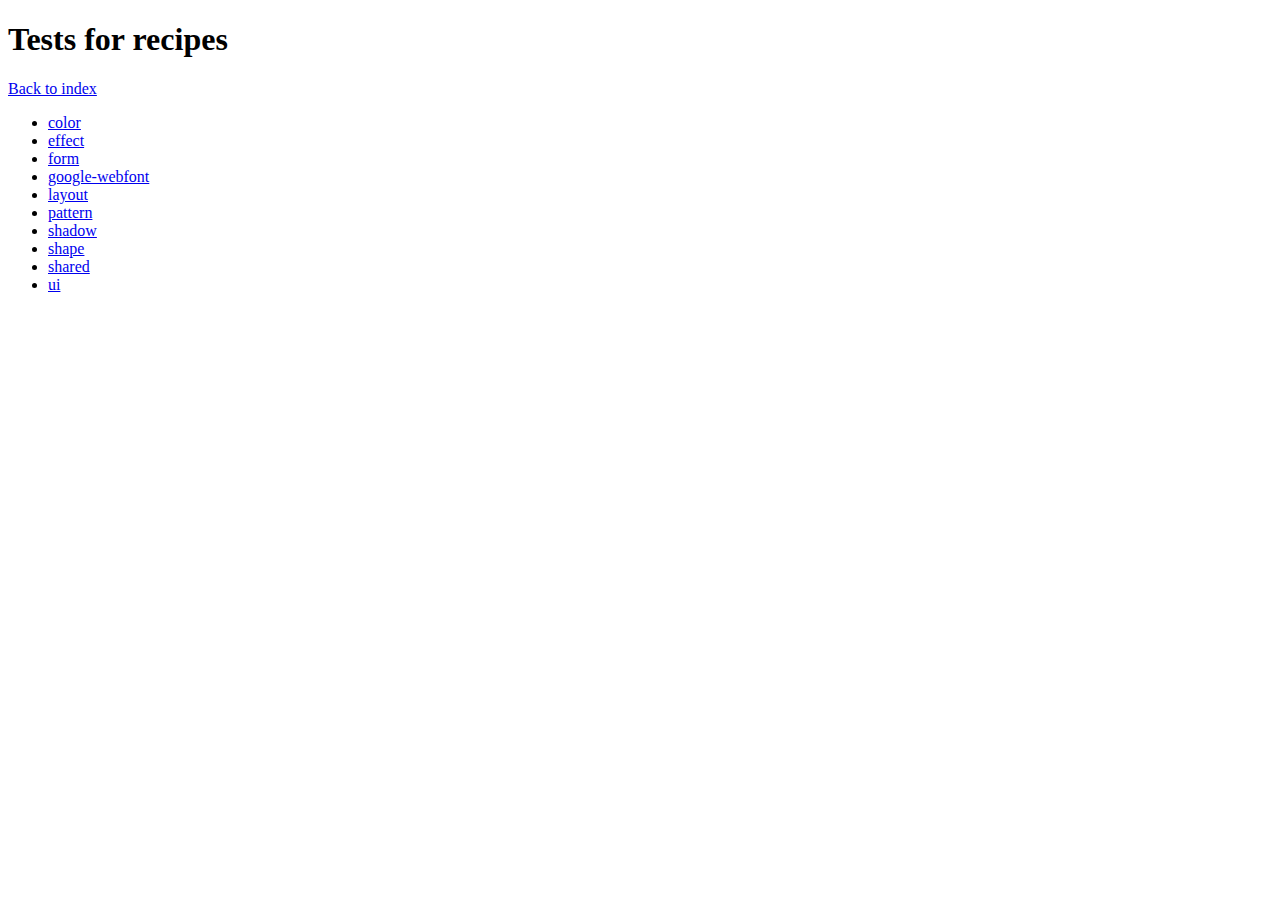
<file: src/myapp/www/resources/themes/vendor/compass-recipes/tests/recipes/index.html>
<!doctype html>
<h1>Tests for recipes</h1>

<a href="../">Back to index</a>

<ul>
    <li><a href="color">color</a></li>
    <li><a href="effect">effect</a></li>
    <li><a href="form">form</a></li>
    <li><a href="google-webfont">google-webfont</a></li>
    <li><a href="layout">layout</a></li>
    <li><a href="pattern">pattern</a></li>
    <li><a href="shadow">shadow</a></li>
    <li><a href="shape">shape</a></li>
    <li><a href="shared">shared</a></li>
    <li><a href="ui">ui</a></li>
</ul>
</file>
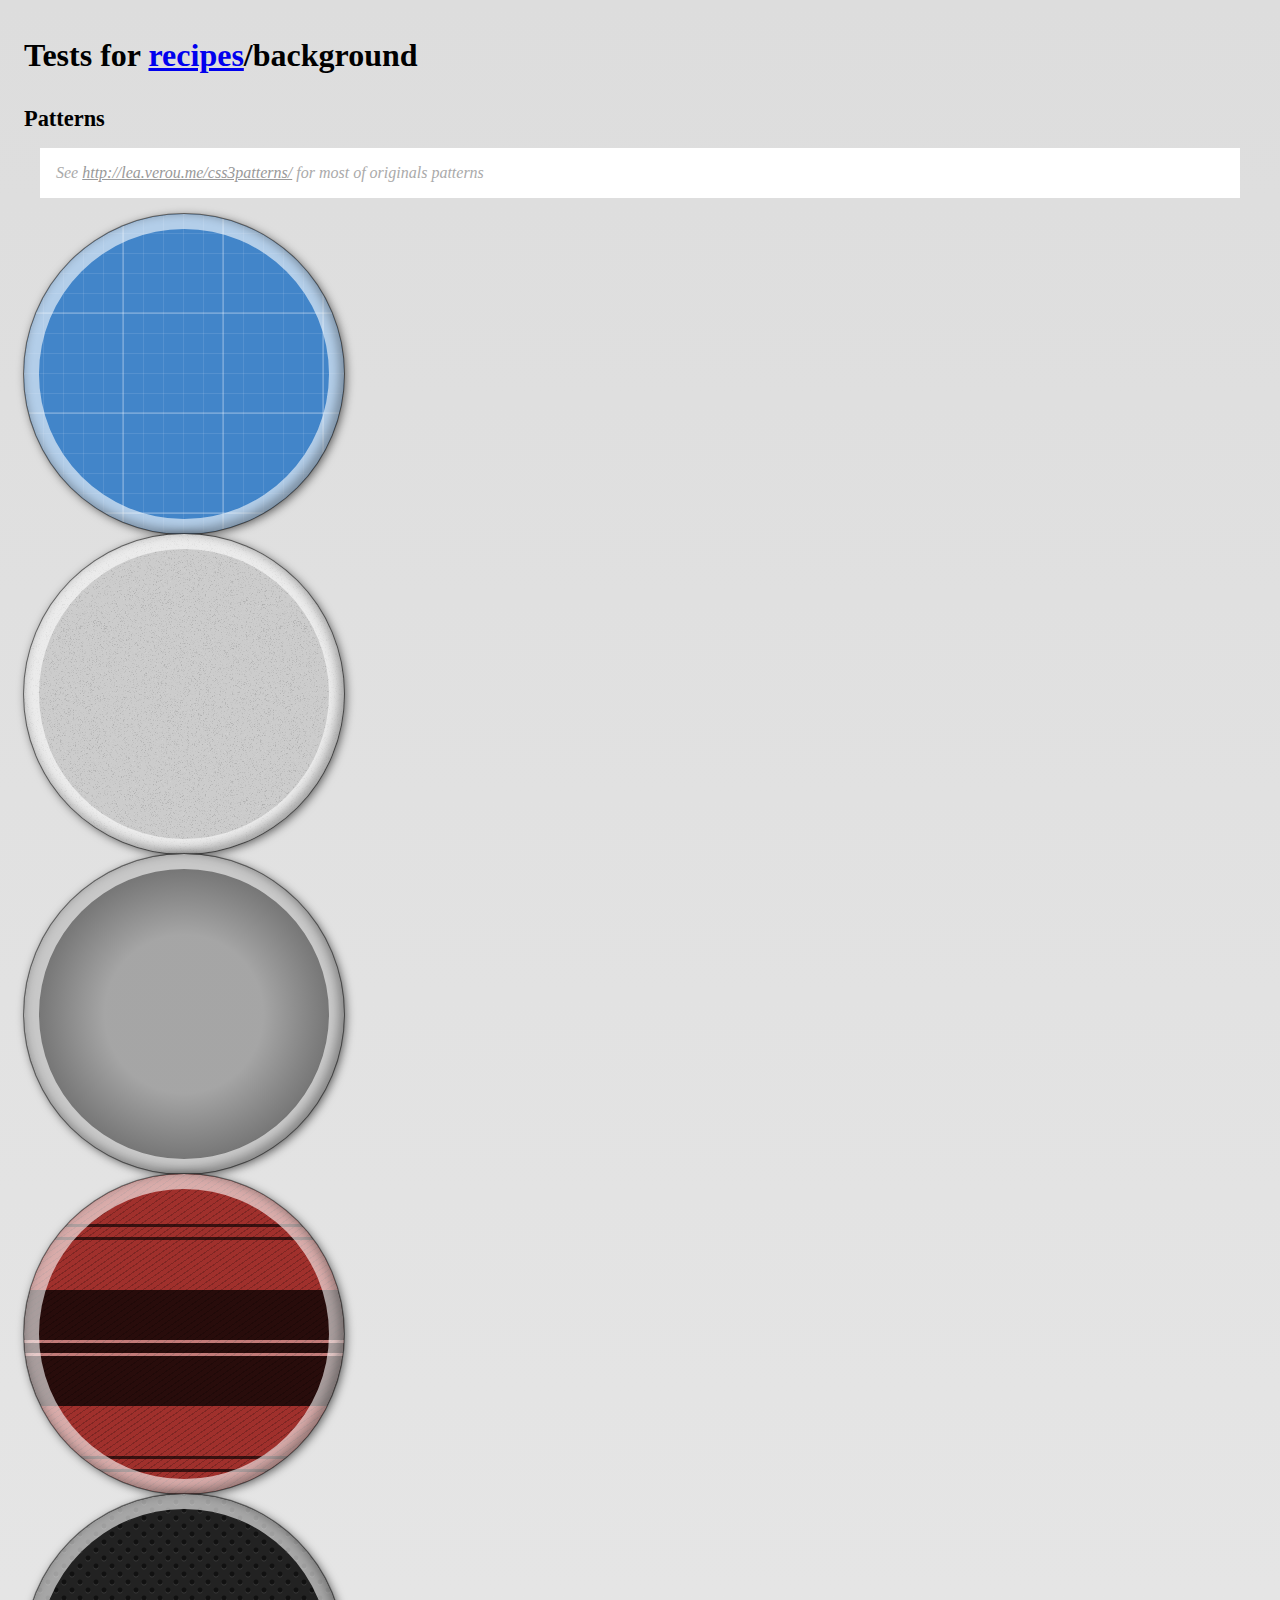
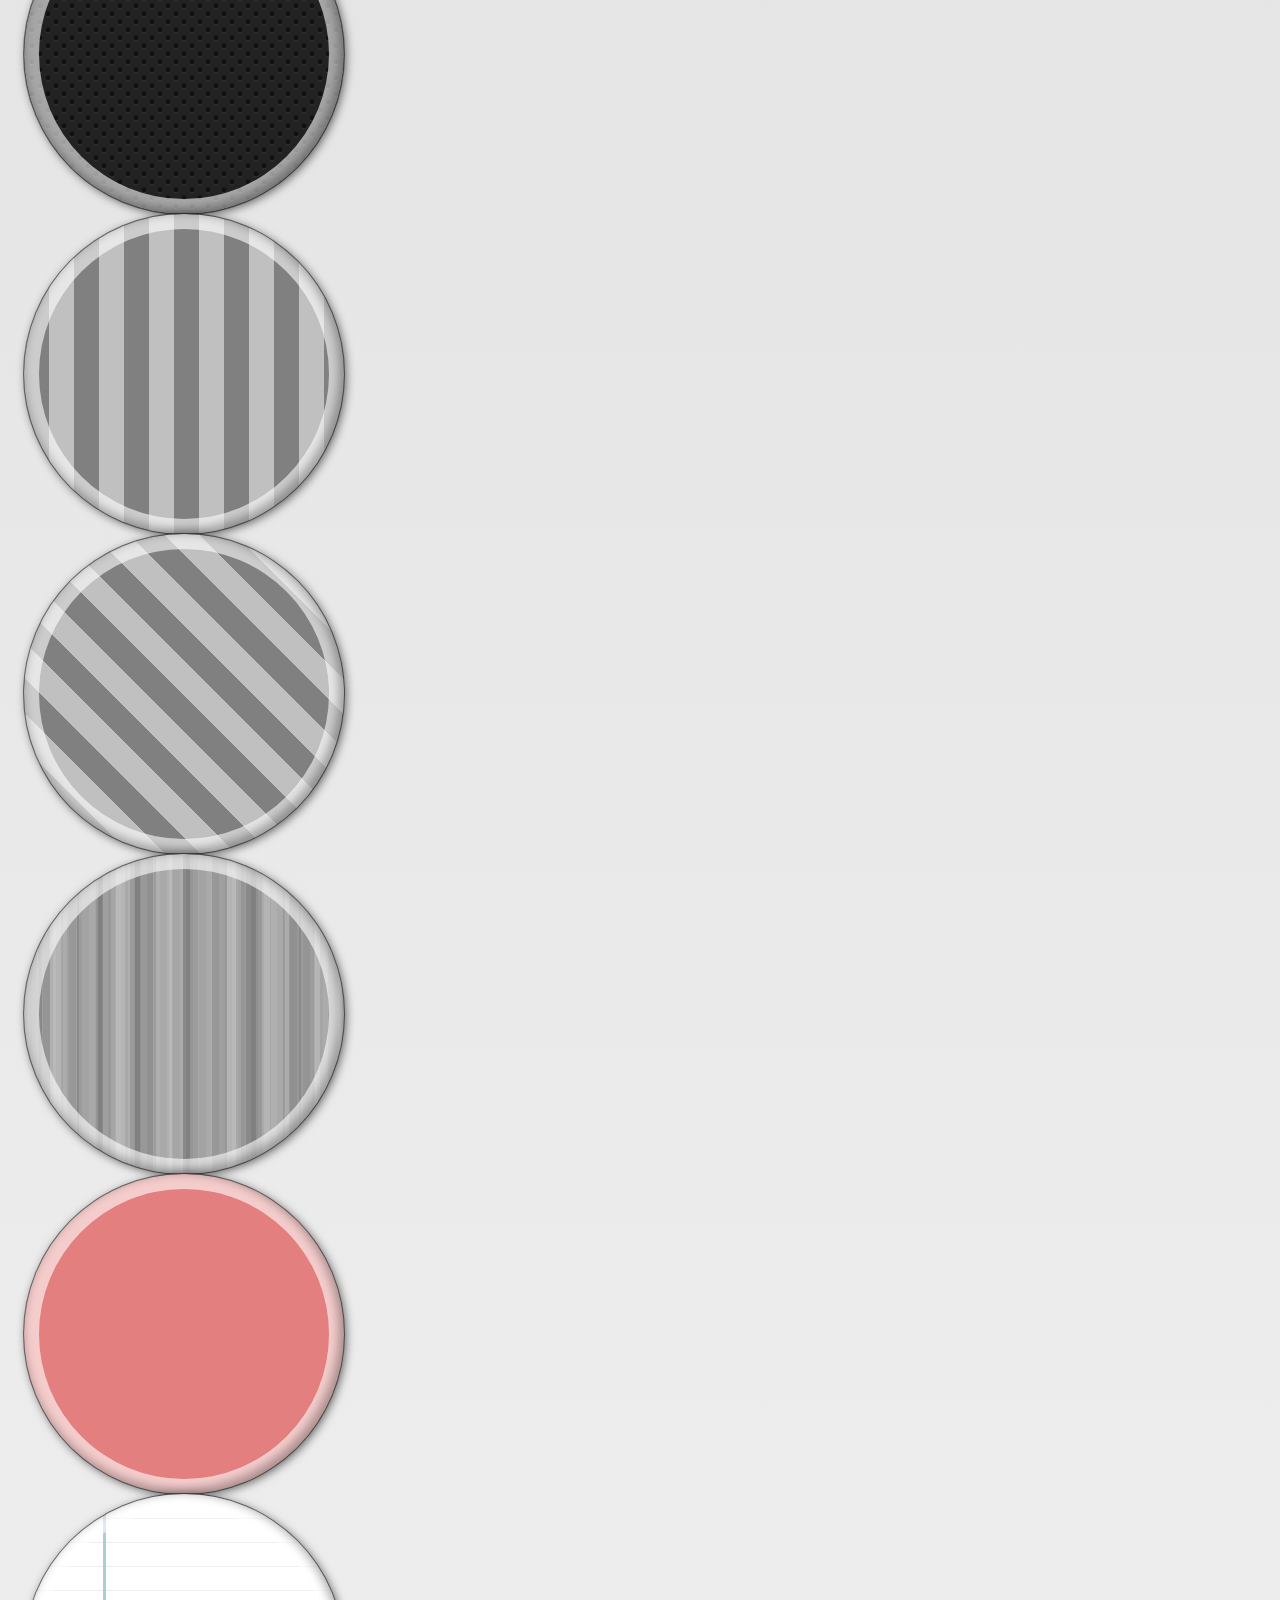
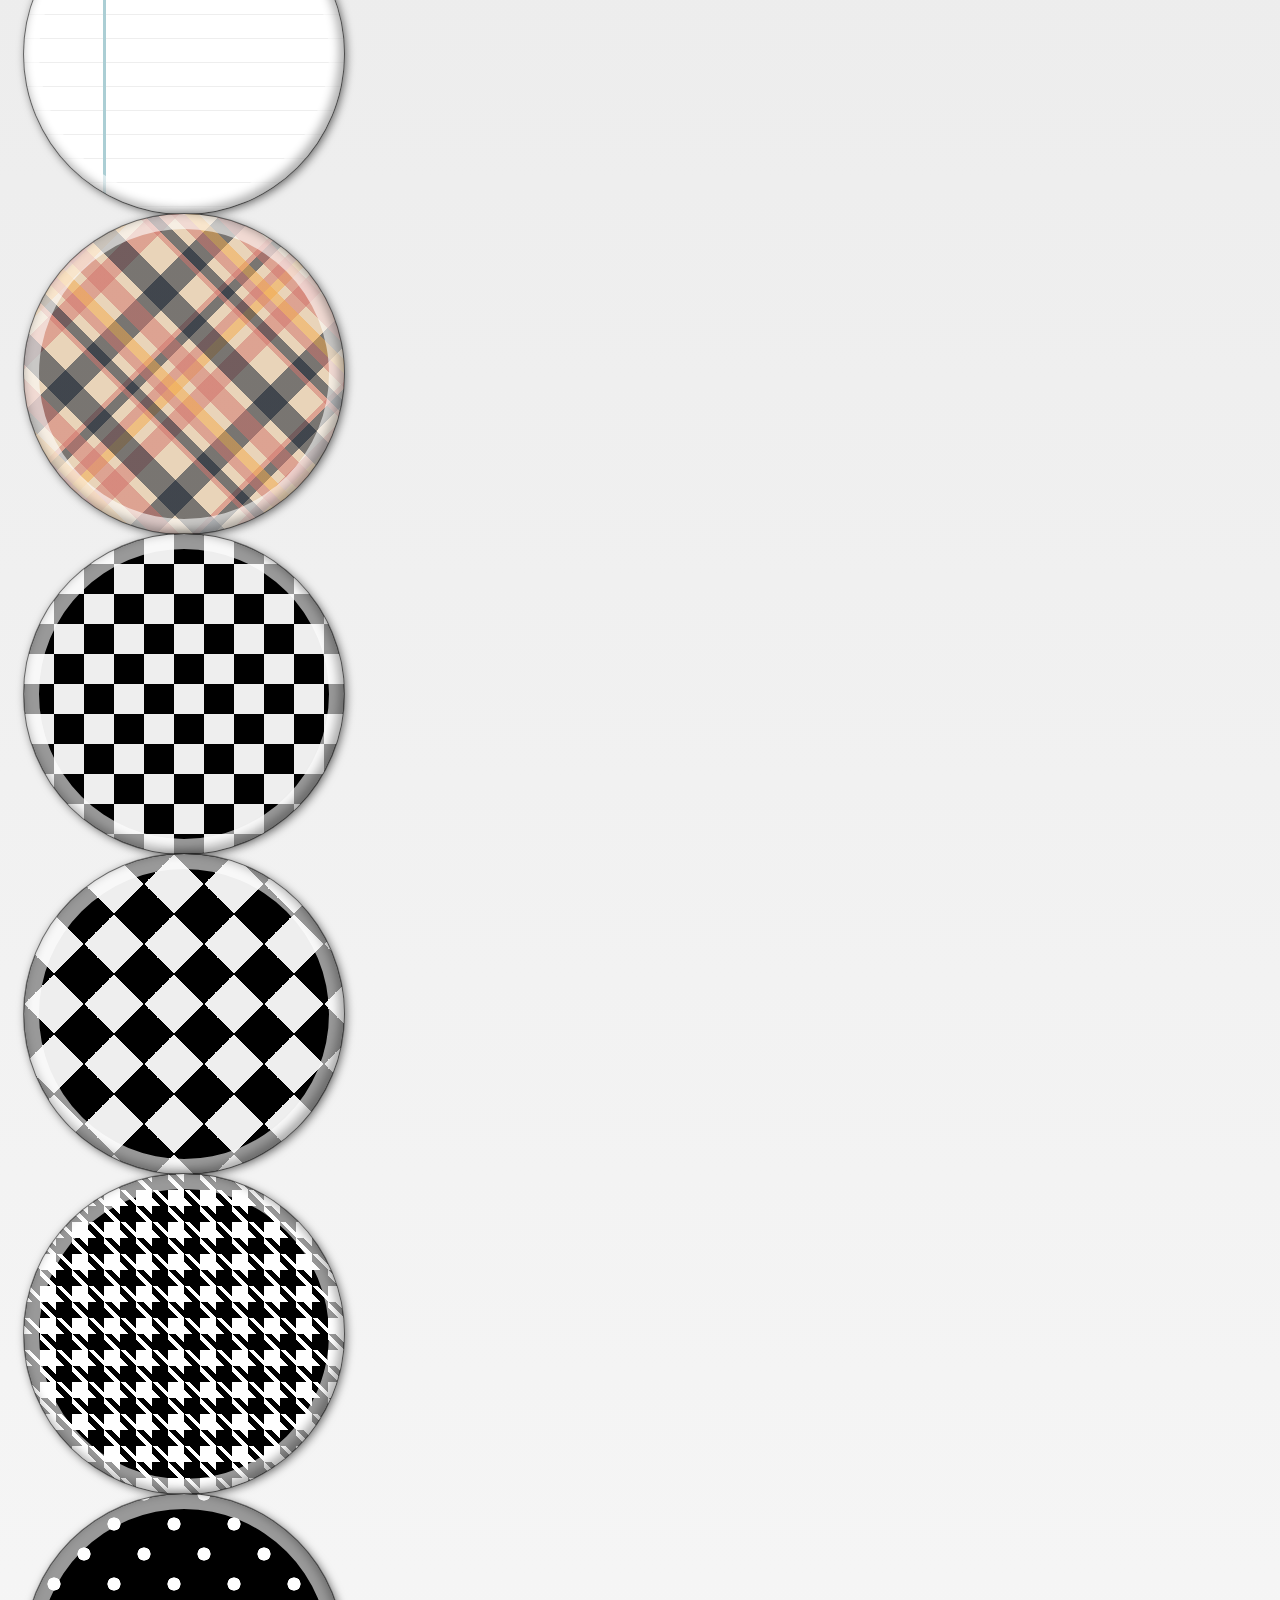
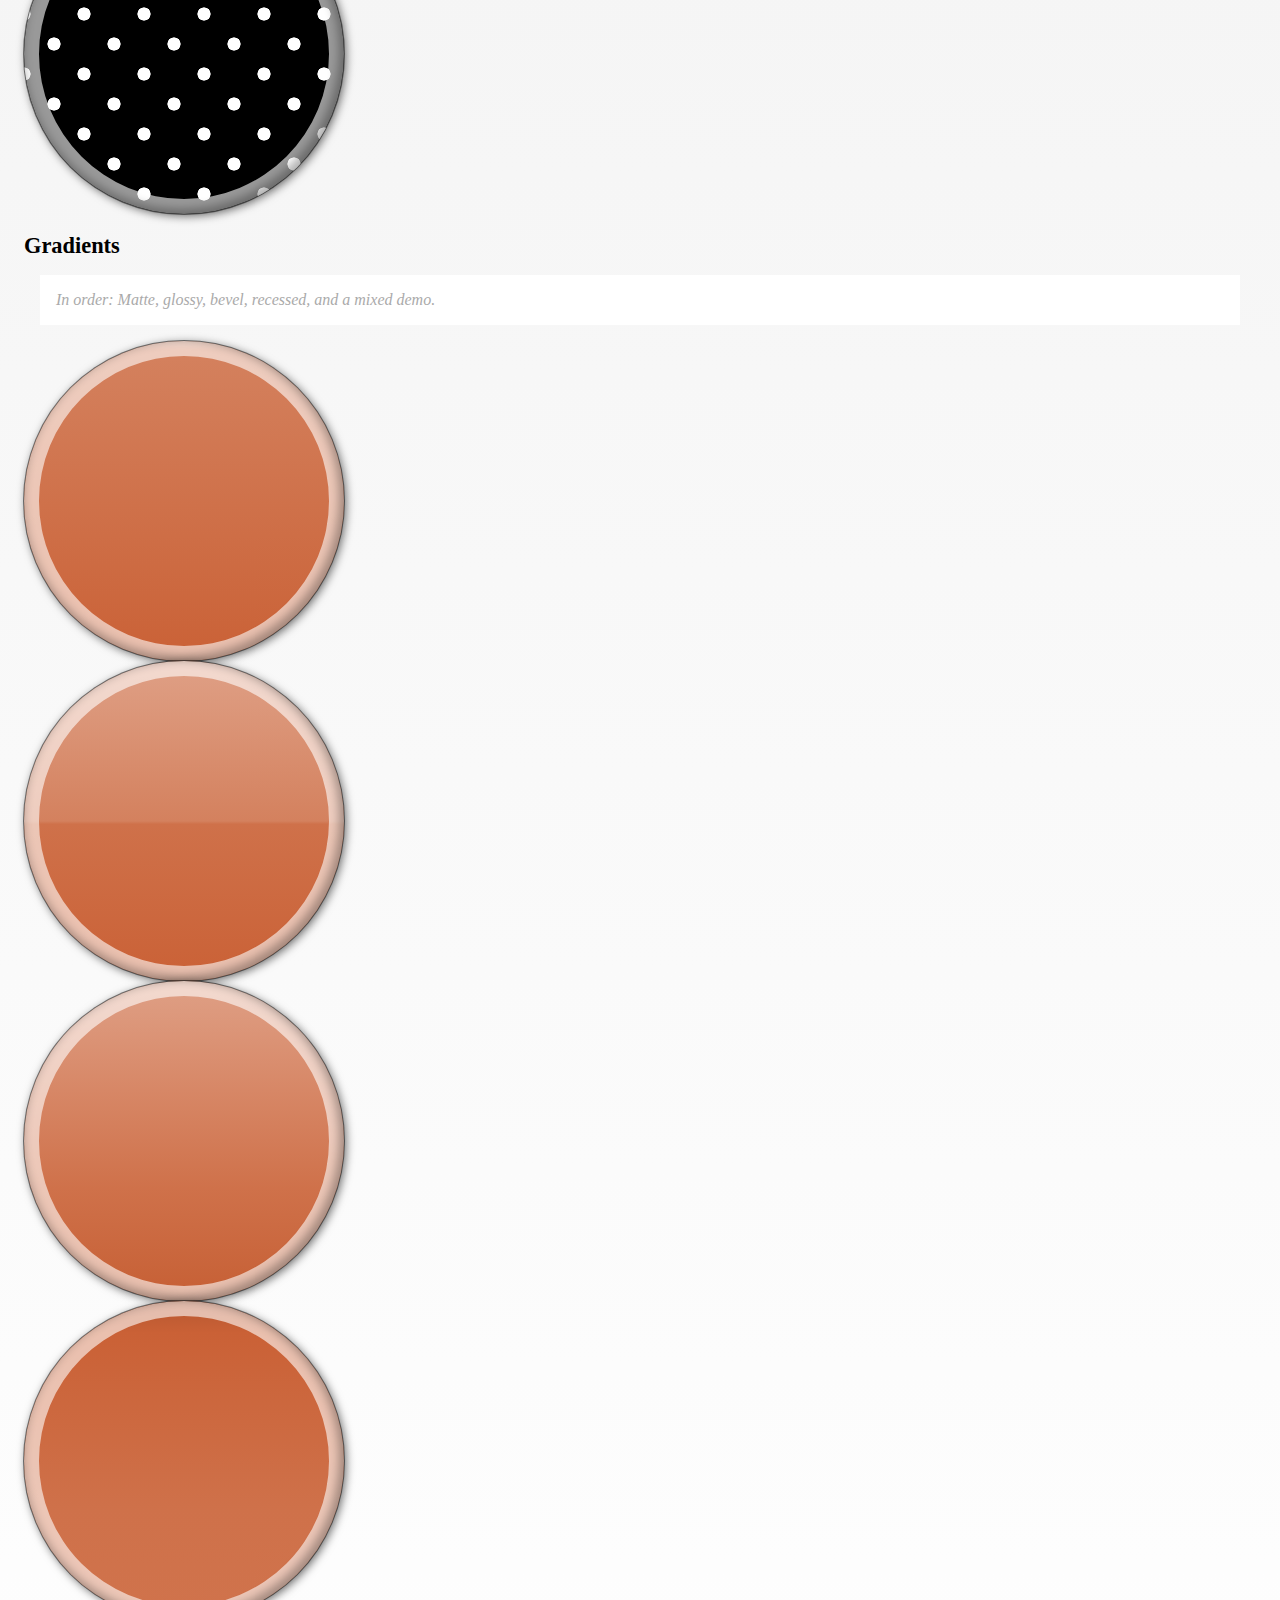
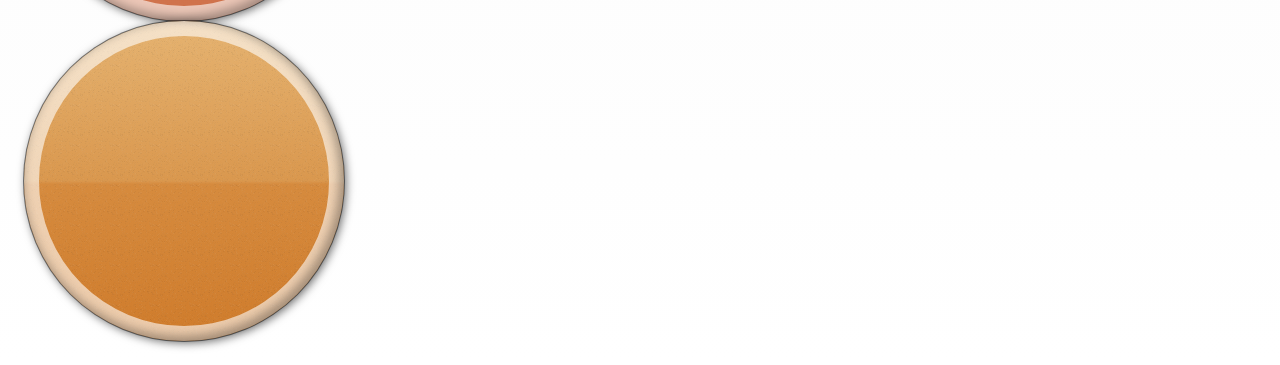
<file: src/myapp/www/resources/themes/vendor/compass-recipes/tests/recipes/background/index.html>
<!doctype html>
<link rel="stylesheet" href="s.css" />
<h1>Tests for <a href="../">recipes</a>/background</h1>

<h2>Patterns</h2>

<p class="doc">
    See <a href="http://lea.verou.me/css3patterns/">http://lea.verou.me/css3patterns/</a> for most of originals patterns
</p>

<div class="background-blueprint-grid"></div>

<div class="background-noise"></div>

<div class="background-radial-overlay"></div>

<div class="background-tartan"></div>

<div class="background-carbon-fiber"></div>

<div class="background-horizontal-stripes"></div>

<div class="background-diagonal-stripes"></div>

<div class="background-stripes-cicada"></div>

<div class="background-tablecloth"></div>

<div class="background-lined-paper"></div>

<div class="background-madras"></div>

<div class="background-checkerboard"></div>

<div class="background-checkerboard-diagonal"></div>

<div class="background-houndstooth"></div>

<div class="background-polka-dot"></div>

<h2>Gradients</h2>

<p class="doc">
    In order: Matte, glossy, bevel, recessed, and a mixed demo.
</p>

<div class="background-matte"></div>

<div class="background-glossy"></div>

<div class="background-bevel"></div>

<div class="background-recessed"></div>

<div class="background-mixed"></div>
</file>
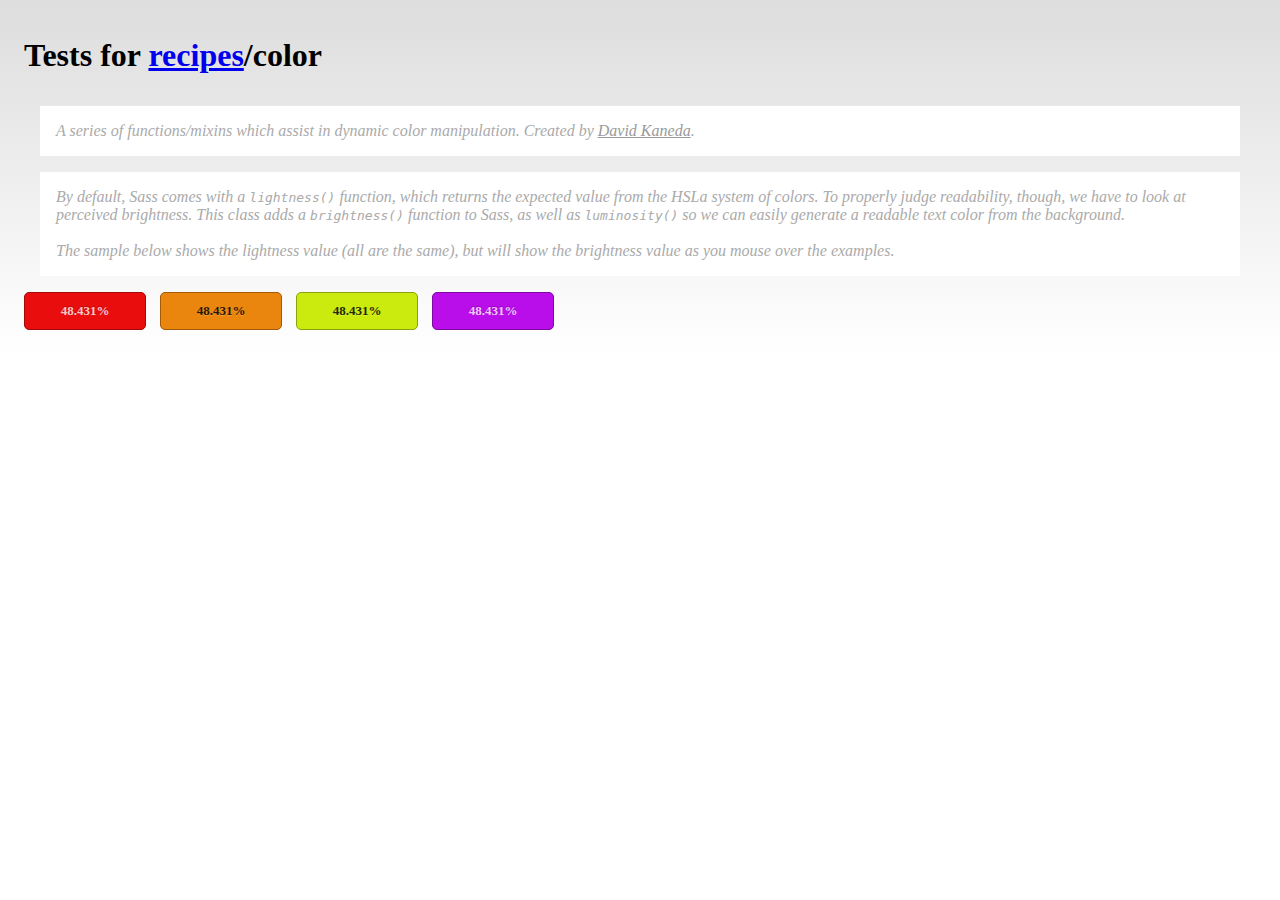
<file: src/myapp/www/resources/themes/vendor/compass-recipes/tests/recipes/color/index.html>
<!doctype html>
<link rel="stylesheet" href="s.css" />
<h1>Tests for <a href="../">recipes</a>/color</h1>

<p class="doc">
    A series of functions/mixins which assist in dynamic color manipulation.
    Created by <a href="http://www.davidkaneda.com">David Kaneda</a>.
</p>

<p class="doc">
    By default, Sass comes with a <code>lightness()</code> function, which returns the expected value from the HSLa system of colors. To properly judge readability, though, we have to look at perceived brightness. This class adds a <code>brightness()</code> function to Sass, as well as <code>luminosity()</code> so we can easily generate a readable text color from the background.<br><br>

    The sample below shows the lightness value (all are the same), but will show the brightness value as you mouse over the examples.
</p>

<div class="swatch1"></div>

<div class="swatch2"></div>

<div class="swatch3"></div>

<div class="swatch4"></div>

<div class="swatch5"></div>
</file>
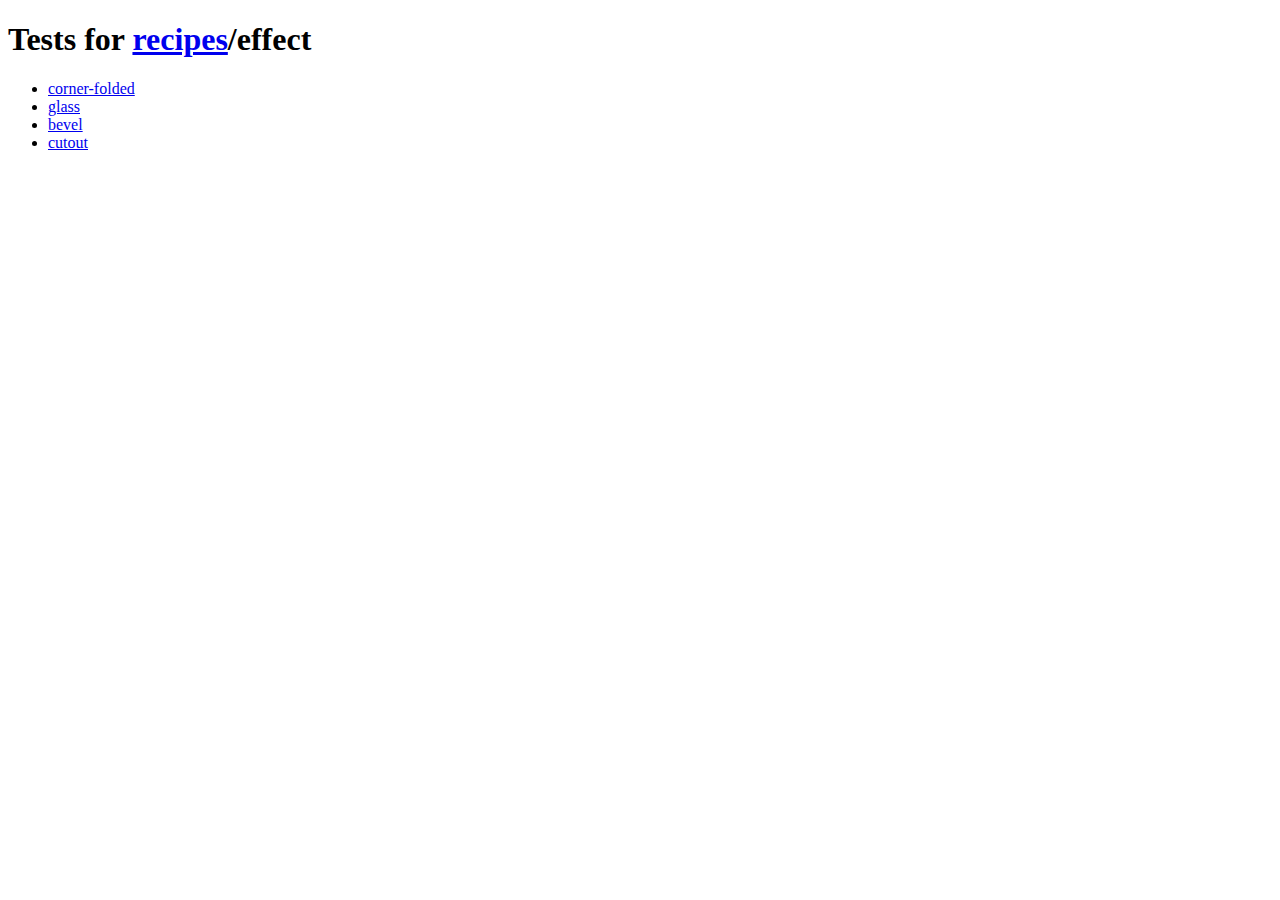
<file: src/myapp/www/resources/themes/vendor/compass-recipes/tests/recipes/effect/index.html>
<!doctype html>
<h1>Tests for <a href="../">recipes</a>/effect</h1>

<ul>
    <li><a href="corner-folded">corner-folded</a></li>
    <li><a href="glass">glass</a></li>
    <li><a href="bevel">bevel</a></li>
    <li><a href="cutout">cutout</a></li>

</ul>
</file>
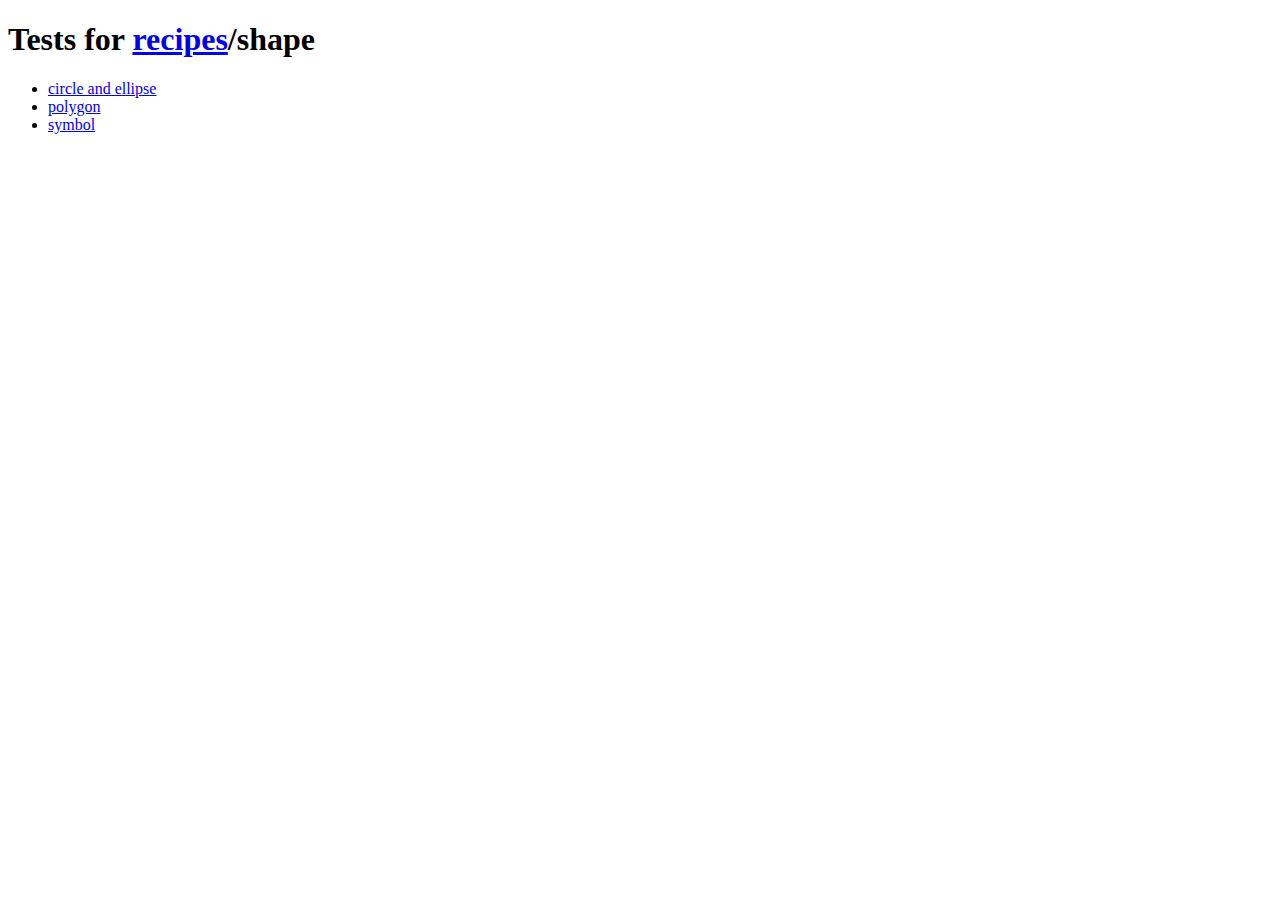
<file: src/myapp/www/resources/themes/vendor/compass-recipes/tests/recipes/shape/index.html>
<!doctype html>
<h1>Tests for <a href="../">recipes</a>/shape</h1>

<ul>
    <li><a href="ellipse">circle and ellipse</a></li>
    <li><a href="polygon">polygon</a></li>
    <li><a href="symbol">symbol</a></li>
</ul>
</file>
<file: src/myapp/www/resources/themes/vendor/compass-recipes/tests/recipes/background/s.css>
html {
  padding: 1em;
  background: -webkit-gradient(linear, 50% 0%, 50% 100%, color-stop(0%, #dddddd), color-stop(100%, #ffffff)) no-repeat;
  background: -webkit-linear-gradient(#dddddd, #ffffff) no-repeat;
  background: -moz-linear-gradient(#dddddd, #ffffff) no-repeat;
  background: -o-linear-gradient(#dddddd, #ffffff) no-repeat;
  background: -ms-linear-gradient(#dddddd, #ffffff) no-repeat;
  background: linear-gradient(#dddddd, #ffffff) no-repeat;
}

h1 {
  font-size: 2em;
  margin-bottom: 1em;
}

h2 {
  font-size: 1.4em;
  margin-bottom: .6em;
}

.doc {
  background: #fff;
  border: #ddd;
  padding: 1em;
  color: #aaa;
  margin: 1em;
  font-style: italic;
}
.doc a {
  color: #999;
}

/**
 * Background noise recipe
 * 
 * This recipe use a sass function to generate a .png file
 * 
 * Inspired by a jQuery plugin "Noisy" by Daniel Rapp @DanielRapp
 * @link https://github.com/DanielRapp/Noisy
 * 
 * Converted using Sass by Aaron Russell @aaronrussell & Philipp Bosch @philippbosch
 * @link https://gist.github.com/1021332
 * 
 * Ported to a sass gem by Antti Salonen @antsa
 * @link https://github.com/antsa/sassy_noise
 * 
 * Mixin:        background-noise
 * Function:     background_noise
 * 
 * @author Daniel Rapp @DanielRapp
 * @author Aaron Russell @aaronrussell
 * @author Philipp Bosch @philippbosch
 * @author Antti Salonen @antsa
 * @author Maxime Thirouin maxime.thirouin@gmail.com @MoOx
 */
/**
 *
 * @class Gradients
 * @author David Kaneda http://www.davidkaneda.com/
 *
 */
/**
 * Adds a background gradient into a specified selector.
 * 
 *     @include background-gradient(#444, 'glossy');
 * 
 * You can also use color-stops if you want full control of the gradient:
 * 
 *     @include background-gradient(#444, color-stops(#333, #222, #111));
 * 
 * @param {color} $bg-color
 * The base color of the gradient.
 * 
 * @param {string/list} $type
 * The style of the gradient, one of five pre-defined options: matte, bevel, glossy, recessed, or linear:
 *
 *     @include background-gradient(red, 'glossy');
 *
 * It can also accept a list of color-stop values:;
 * 
 *     @include background-gradient(black, color-stops(#333, #111, #000));
 * 
 * @param {string} $direction
 * The direction of the gradient.
 */
/**
 * Blueprint grid background pattern
 * 
 * @link http://lea.verou.me/css3patterns/#blueprint-grid
 *
 * @author Lea Verou http://lea.verou.me/ for the original pattern
 * @author Maxime Thirouin maxime.thirouin@gmail.com @MoOx for the sass mixin
 */
/**
 * Background overlay inspired by Google Chrome modal overlay
 * 
 * @author Maxime Thirouin @MoOx maxime.thirouin@gmail.com
 */
/**
 *
 * Before compass 0.11.5, you need to add
 * Compass::BrowserSupport.add_support("repeating-linear-gradient", "webkit", "moz", "o", "ms")
 * To your configuration (config.rb)
 * @see https://github.com/chriseppstein/compass/issues/401
 *
 * @link http://lea.verou.me/css3patterns/#tartan
 *
 * @author Marta Armada http://swwweet.com/ for the original pattern
 * @author Maxime Thirouin maxime.thirouin@gmail.com @MoOx for the sass mixin
 */
/**
 * Carbon Fiber background pattern
 *
 * @author Lea Verou http://lea.verou.me/ for the original pattern
 * @author David Kaneda http://www.davidkaneda.com/ for the Sass mixin
 *
 * @link http://lea.verou.me/css3patterns/
 *
 */
/**
 * Striped background patterns
 *
 * Before compass 0.11.5, you need to add
 * Compass::BrowserSupport.add_support("repeating-linear-gradient", "webkit", "moz", "o", "ms")
 * To your configuration (config.rb)
 * @see https://github.com/chriseppstein/compass/issues/401
 *
 * @link http://lea.verou.me/css3patterns/#horizontal-stripes
 * @link http://lea.verou.me/css3patterns/#vertical-stripes
 *
 * @author Lea Verou http://lea.verou.me/ for the original pattern
 * @author Mason Wendell mason@canarypromo.com @canarymason for the sass mixin
 */
/**
 * Cicada background pattern
 *
 * @link http://lea.verou.me/css3patterns/#cicada-stripes
 *
 * @author Randy Merril http://forthedeveloper.com/ for the original pattern
 * @author Mason Wendell mason@canarypromo.com @canarymason for the sass mixin
 */
/**
 *
 * Tablecloth background pattern
 *
 * @link http://lea.verou.me/css3patterns/#tablecloth
 *
 * @author Lea Verou http://lea.verou.me/ for the original pattern
 * @author Mason Wendell mason@canarypromo.com @canarymason for the sass mixin
 */
/**
 * Lined paper background pattern
 *
 * @link http://lea.verou.me/css3patterns/#lined-paper
 *
 * @author Sarah Backhouse http://www.jadu.net/ for the original pattern
 * @author Mason Wendell mason@canarypromo.com @canarymason for the sass mixin
 */
/**
 * Madras background pattern
 *
 * Before compass 0.11.5, you need to add
 * Compass::BrowserSupport.add_support("repeating-linear-gradient", "webkit", "moz", "o", "ms")
 * To your configuration (config.rb)
 * @see https://github.com/chriseppstein/compass/issues/401
 *
 * @link http://lea.verou.me/css3patterns/#madras
 *
 * @author Divya Manian http://nimbupani.com/ for the original pattern
 * @author Mason Wendell mason@canarypromo.com @canarymason for the sass mixin
 */
/**
 * Checkerboard background pattern
 *
 * @link http://lea.verou.me/css3patterns/#checkerboard
 * @link http://lea.verou.me/css3patterns/#diagonal-checkerboard
 *
 * @author Lea Verou http://lea.verou.me/ for the original pattern
 * @author Mason Wendell mason@canarypromo.com @canarymason for the sass mixin
 */
/**
 *
 * Houndstooth background pattern
 *
 * @link http://lea.verou.me/css3patterns/#houndstooth
 *
 * @author Antoine Bernier http://abernier.name for the original pattern
 * @author Mason Wendell mason@canarypromo.com @canarymason for the sass mixin
 */
/**
 *
 * Polkadot background pattern
 *
 * @link http://lea.verou.me/css3patterns/#polka-dot
 *
 * @author Lea Verou http://lea.verou.me/ for the original pattern
 * @author Mason Wendell mason@canarypromo.com @canarymason for the sass mixin
 */
div {
  width: 20em;
  height: 20em;
  cursor: pointer;
  background-color: #ccc;
  -moz-border-radius: 50%;
  -webkit-border-radius: 50%;
  -o-border-radius: 50%;
  -ms-border-radius: 50%;
  -khtml-border-radius: 50%;
  border-radius: 50%;
  -moz-box-shadow: -3px -3px 10px 2px rgba(0, 0, 0, 0.3) inset, 0 0 0 15px rgba(255, 255, 255, 0.6) inset, 0 0 0 1px rgba(0, 0, 0, 0.5), 2px 2px 10px rgba(0, 0, 0, 0.6);
  -webkit-box-shadow: -3px -3px 10px 2px rgba(0, 0, 0, 0.3) inset, 0 0 0 15px rgba(255, 255, 255, 0.6) inset, 0 0 0 1px rgba(0, 0, 0, 0.5), 2px 2px 10px rgba(0, 0, 0, 0.6);
  -o-box-shadow: -3px -3px 10px 2px rgba(0, 0, 0, 0.3) inset, 0 0 0 15px rgba(255, 255, 255, 0.6) inset, 0 0 0 1px rgba(0, 0, 0, 0.5), 2px 2px 10px rgba(0, 0, 0, 0.6);
  box-shadow: -3px -3px 10px 2px rgba(0, 0, 0, 0.3) inset, 0 0 0 15px rgba(255, 255, 255, 0.6) inset, 0 0 0 1px rgba(0, 0, 0, 0.5), 2px 2px 10px rgba(0, 0, 0, 0.6);
}

.background-blueprint-grid {
  background-color: #4285c9;
  background-image: -webkit-gradient(linear, 50% 0%, 50% 2, color-stop(100%, rgba(255, 255, 255, 0.2)), color-stop(100%, rgba(255, 255, 255, 0))), -webkit-gradient(linear, 0% 50%, 2 50%, color-stop(100%, rgba(255, 255, 255, 0.2)), color-stop(100%, rgba(255, 255, 255, 0))), -webkit-gradient(linear, 50% 0%, 50% 1, color-stop(100%, rgba(255, 255, 255, 0.1)), color-stop(100%, rgba(255, 255, 255, 0))), -webkit-gradient(linear, 0% 50%, 1 50%, color-stop(100%, rgba(255, 255, 255, 0.1)), color-stop(100%, rgba(255, 255, 255, 0)));
  background-image: -webkit-linear-gradient(rgba(255, 255, 255, 0.2) 2px, rgba(255, 255, 255, 0) 2px), -webkit-linear-gradient(left, rgba(255, 255, 255, 0.2) 2px, rgba(255, 255, 255, 0) 2px), -webkit-linear-gradient(rgba(255, 255, 255, 0.1) 1px, rgba(255, 255, 255, 0) 1px), -webkit-linear-gradient(left, rgba(255, 255, 255, 0.1) 1px, rgba(255, 255, 255, 0) 1px);
  background-image: -moz-linear-gradient(rgba(255, 255, 255, 0.2) 2px, rgba(255, 255, 255, 0) 2px), -moz-linear-gradient(left, rgba(255, 255, 255, 0.2) 2px, rgba(255, 255, 255, 0) 2px), -moz-linear-gradient(rgba(255, 255, 255, 0.1) 1px, rgba(255, 255, 255, 0) 1px), -moz-linear-gradient(left, rgba(255, 255, 255, 0.1) 1px, rgba(255, 255, 255, 0) 1px);
  background-image: -o-linear-gradient(rgba(255, 255, 255, 0.2) 2px, rgba(255, 255, 255, 0) 2px), -o-linear-gradient(left, rgba(255, 255, 255, 0.2) 2px, rgba(255, 255, 255, 0) 2px), -o-linear-gradient(rgba(255, 255, 255, 0.1) 1px, rgba(255, 255, 255, 0) 1px), -o-linear-gradient(left, rgba(255, 255, 255, 0.1) 1px, rgba(255, 255, 255, 0) 1px);
  background-image: -ms-linear-gradient(rgba(255, 255, 255, 0.2) 2px, rgba(255, 255, 255, 0) 2px), -ms-linear-gradient(left, rgba(255, 255, 255, 0.2) 2px, rgba(255, 255, 255, 0) 2px), -ms-linear-gradient(rgba(255, 255, 255, 0.1) 1px, rgba(255, 255, 255, 0) 1px), -ms-linear-gradient(left, rgba(255, 255, 255, 0.1) 1px, rgba(255, 255, 255, 0) 1px);
  background-image: linear-gradient(rgba(255, 255, 255, 0.2) 2px, rgba(255, 255, 255, 0) 2px), linear-gradient(left, rgba(255, 255, 255, 0.2) 2px, rgba(255, 255, 255, 0) 2px), linear-gradient(rgba(255, 255, 255, 0.1) 1px, rgba(255, 255, 255, 0) 1px), linear-gradient(left, rgba(255, 255, 255, 0.1) 1px, rgba(255, 255, 255, 0) 1px);
  background-size: 100px 100px, 100px 100px, 20px 20px, 20px 20px;
  background-position: -2px -2px, -2px -2px, -1px -1px, -1px -1px;
}

.background-noise {
  background-image: url('[data-uri]');
  background-repeat: repeat;
}

.background-radial-overlay {
  background-image: -webkit-gradient(radial, 50% 50%, 0, 50% 50%, 100, color-stop(0%, rgba(127, 127, 127, 0.5)), color-stop(35%, rgba(127, 127, 127, 0.5)), color-stop(100%, rgba(0, 0, 0, 0.7)));
  background-image: -webkit-radial-gradient(rgba(127, 127, 127, 0.5), rgba(127, 127, 127, 0.5) 35%, rgba(0, 0, 0, 0.7));
  background-image: -moz-radial-gradient(rgba(127, 127, 127, 0.5), rgba(127, 127, 127, 0.5) 35%, rgba(0, 0, 0, 0.7));
  background-image: -o-radial-gradient(rgba(127, 127, 127, 0.5), rgba(127, 127, 127, 0.5) 35%, rgba(0, 0, 0, 0.7));
  background-image: -ms-radial-gradient(rgba(127, 127, 127, 0.5), rgba(127, 127, 127, 0.5) 35%, rgba(0, 0, 0, 0.7));
  background-image: radial-gradient(rgba(127, 127, 127, 0.5), rgba(127, 127, 127, 0.5) 35%, rgba(0, 0, 0, 0.7));
}

.background-tartan {
  background-color: #a0302c;
  background-image: -webkit-repeating-linear-gradient(rgba(255, 255, 255, 0), rgba(255, 255, 255, 0) 50px, rgba(0, 0, 0, 0.4) 50px, rgba(0, 0, 0, 0.4) 53px, rgba(255, 255, 255, 0) 53px, rgba(255, 255, 255, 0) 63px, rgba(0, 0, 0, 0.4) 63px, rgba(0, 0, 0, 0.4) 66px, rgba(255, 255, 255, 0) 66px, rgba(255, 255, 255, 0) 116px, rgba(0, 0, 0, 0.5) 116px, rgba(0, 0, 0, 0.5) 166px, rgba(255, 255, 255, 0.2) 166px, rgba(255, 255, 255, 0.2) 169px, rgba(0, 0, 0, 0.5) 169px, rgba(0, 0, 0, 0.5) 179px, rgba(255, 255, 255, 0.2) 179px, rgba(255, 255, 255, 0.2) 182px, rgba(0, 0, 0, 0.5) 182px, rgba(0, 0, 0, 0.5) 232px, rgba(255, 255, 255, 0) 232px), -webkit-repeating-linear-gradient(180deg, rgba(255, 255, 255, 0), rgba(255, 255, 255, 0) 50px, rgba(0, 0, 0, 0.4) 50px, rgba(0, 0, 0, 0.4) 53px, rgba(255, 255, 255, 0) 53px, rgba(255, 255, 255, 0) 63px, rgba(0, 0, 0, 0.4) 63px, rgba(0, 0, 0, 0.4) 66px, rgba(255, 255, 255, 0) 66px, rgba(255, 255, 255, 0) 116px, rgba(0, 0, 0, 0.5) 116px, rgba(0, 0, 0, 0.5) 166px, rgba(255, 255, 255, 0.2) 166px, rgba(255, 255, 255, 0.2) 169px, rgba(0, 0, 0, 0.5) 169px, rgba(0, 0, 0, 0.5) 179px, rgba(255, 255, 255, 0.2) 179px, rgba(255, 255, 255, 0.2) 182px, rgba(0, 0, 0, 0.5) 182px, rgba(0, 0, 0, 0.5) 232px, rgba(255, 255, 255, 0) 232px), -webkit-repeating-linear-gradient(-35deg, rgba(255, 255, 255, 0), rgba(255, 255, 255, 0) 2px, rgba(0, 0, 0, 0.2) 2px, rgba(0, 0, 0, 0.2) 3px, rgba(255, 255, 255, 0) 3px, rgba(255, 255, 255, 0) 5px, rgba(0, 0, 0, 0.2) 5px);
  background-image: -moz-repeating-linear-gradient(rgba(255, 255, 255, 0), rgba(255, 255, 255, 0) 50px, rgba(0, 0, 0, 0.4) 50px, rgba(0, 0, 0, 0.4) 53px, rgba(255, 255, 255, 0) 53px, rgba(255, 255, 255, 0) 63px, rgba(0, 0, 0, 0.4) 63px, rgba(0, 0, 0, 0.4) 66px, rgba(255, 255, 255, 0) 66px, rgba(255, 255, 255, 0) 116px, rgba(0, 0, 0, 0.5) 116px, rgba(0, 0, 0, 0.5) 166px, rgba(255, 255, 255, 0.2) 166px, rgba(255, 255, 255, 0.2) 169px, rgba(0, 0, 0, 0.5) 169px, rgba(0, 0, 0, 0.5) 179px, rgba(255, 255, 255, 0.2) 179px, rgba(255, 255, 255, 0.2) 182px, rgba(0, 0, 0, 0.5) 182px, rgba(0, 0, 0, 0.5) 232px, rgba(255, 255, 255, 0) 232px), -moz-repeating-linear-gradient(180deg, rgba(255, 255, 255, 0), rgba(255, 255, 255, 0) 50px, rgba(0, 0, 0, 0.4) 50px, rgba(0, 0, 0, 0.4) 53px, rgba(255, 255, 255, 0) 53px, rgba(255, 255, 255, 0) 63px, rgba(0, 0, 0, 0.4) 63px, rgba(0, 0, 0, 0.4) 66px, rgba(255, 255, 255, 0) 66px, rgba(255, 255, 255, 0) 116px, rgba(0, 0, 0, 0.5) 116px, rgba(0, 0, 0, 0.5) 166px, rgba(255, 255, 255, 0.2) 166px, rgba(255, 255, 255, 0.2) 169px, rgba(0, 0, 0, 0.5) 169px, rgba(0, 0, 0, 0.5) 179px, rgba(255, 255, 255, 0.2) 179px, rgba(255, 255, 255, 0.2) 182px, rgba(0, 0, 0, 0.5) 182px, rgba(0, 0, 0, 0.5) 232px, rgba(255, 255, 255, 0) 232px), -moz-repeating-linear-gradient(-35deg, rgba(255, 255, 255, 0), rgba(255, 255, 255, 0) 2px, rgba(0, 0, 0, 0.2) 2px, rgba(0, 0, 0, 0.2) 3px, rgba(255, 255, 255, 0) 3px, rgba(255, 255, 255, 0) 5px, rgba(0, 0, 0, 0.2) 5px);
  background-image: -o-repeating-linear-gradient(rgba(255, 255, 255, 0), rgba(255, 255, 255, 0) 50px, rgba(0, 0, 0, 0.4) 50px, rgba(0, 0, 0, 0.4) 53px, rgba(255, 255, 255, 0) 53px, rgba(255, 255, 255, 0) 63px, rgba(0, 0, 0, 0.4) 63px, rgba(0, 0, 0, 0.4) 66px, rgba(255, 255, 255, 0) 66px, rgba(255, 255, 255, 0) 116px, rgba(0, 0, 0, 0.5) 116px, rgba(0, 0, 0, 0.5) 166px, rgba(255, 255, 255, 0.2) 166px, rgba(255, 255, 255, 0.2) 169px, rgba(0, 0, 0, 0.5) 169px, rgba(0, 0, 0, 0.5) 179px, rgba(255, 255, 255, 0.2) 179px, rgba(255, 255, 255, 0.2) 182px, rgba(0, 0, 0, 0.5) 182px, rgba(0, 0, 0, 0.5) 232px, rgba(255, 255, 255, 0) 232px), -o-repeating-linear-gradient(180deg, rgba(255, 255, 255, 0), rgba(255, 255, 255, 0) 50px, rgba(0, 0, 0, 0.4) 50px, rgba(0, 0, 0, 0.4) 53px, rgba(255, 255, 255, 0) 53px, rgba(255, 255, 255, 0) 63px, rgba(0, 0, 0, 0.4) 63px, rgba(0, 0, 0, 0.4) 66px, rgba(255, 255, 255, 0) 66px, rgba(255, 255, 255, 0) 116px, rgba(0, 0, 0, 0.5) 116px, rgba(0, 0, 0, 0.5) 166px, rgba(255, 255, 255, 0.2) 166px, rgba(255, 255, 255, 0.2) 169px, rgba(0, 0, 0, 0.5) 169px, rgba(0, 0, 0, 0.5) 179px, rgba(255, 255, 255, 0.2) 179px, rgba(255, 255, 255, 0.2) 182px, rgba(0, 0, 0, 0.5) 182px, rgba(0, 0, 0, 0.5) 232px, rgba(255, 255, 255, 0) 232px), -o-repeating-linear-gradient(-35deg, rgba(255, 255, 255, 0), rgba(255, 255, 255, 0) 2px, rgba(0, 0, 0, 0.2) 2px, rgba(0, 0, 0, 0.2) 3px, rgba(255, 255, 255, 0) 3px, rgba(255, 255, 255, 0) 5px, rgba(0, 0, 0, 0.2) 5px);
  background-image: -ms-repeating-linear-gradient(rgba(255, 255, 255, 0), rgba(255, 255, 255, 0) 50px, rgba(0, 0, 0, 0.4) 50px, rgba(0, 0, 0, 0.4) 53px, rgba(255, 255, 255, 0) 53px, rgba(255, 255, 255, 0) 63px, rgba(0, 0, 0, 0.4) 63px, rgba(0, 0, 0, 0.4) 66px, rgba(255, 255, 255, 0) 66px, rgba(255, 255, 255, 0) 116px, rgba(0, 0, 0, 0.5) 116px, rgba(0, 0, 0, 0.5) 166px, rgba(255, 255, 255, 0.2) 166px, rgba(255, 255, 255, 0.2) 169px, rgba(0, 0, 0, 0.5) 169px, rgba(0, 0, 0, 0.5) 179px, rgba(255, 255, 255, 0.2) 179px, rgba(255, 255, 255, 0.2) 182px, rgba(0, 0, 0, 0.5) 182px, rgba(0, 0, 0, 0.5) 232px, rgba(255, 255, 255, 0) 232px), -ms-repeating-linear-gradient(180deg, rgba(255, 255, 255, 0), rgba(255, 255, 255, 0) 50px, rgba(0, 0, 0, 0.4) 50px, rgba(0, 0, 0, 0.4) 53px, rgba(255, 255, 255, 0) 53px, rgba(255, 255, 255, 0) 63px, rgba(0, 0, 0, 0.4) 63px, rgba(0, 0, 0, 0.4) 66px, rgba(255, 255, 255, 0) 66px, rgba(255, 255, 255, 0) 116px, rgba(0, 0, 0, 0.5) 116px, rgba(0, 0, 0, 0.5) 166px, rgba(255, 255, 255, 0.2) 166px, rgba(255, 255, 255, 0.2) 169px, rgba(0, 0, 0, 0.5) 169px, rgba(0, 0, 0, 0.5) 179px, rgba(255, 255, 255, 0.2) 179px, rgba(255, 255, 255, 0.2) 182px, rgba(0, 0, 0, 0.5) 182px, rgba(0, 0, 0, 0.5) 232px, rgba(255, 255, 255, 0) 232px), -ms-repeating-linear-gradient(-35deg, rgba(255, 255, 255, 0), rgba(255, 255, 255, 0) 2px, rgba(0, 0, 0, 0.2) 2px, rgba(0, 0, 0, 0.2) 3px, rgba(255, 255, 255, 0) 3px, rgba(255, 255, 255, 0) 5px, rgba(0, 0, 0, 0.2) 5px);
  background-image: repeating-linear-gradient(rgba(255, 255, 255, 0), rgba(255, 255, 255, 0) 50px, rgba(0, 0, 0, 0.4) 50px, rgba(0, 0, 0, 0.4) 53px, rgba(255, 255, 255, 0) 53px, rgba(255, 255, 255, 0) 63px, rgba(0, 0, 0, 0.4) 63px, rgba(0, 0, 0, 0.4) 66px, rgba(255, 255, 255, 0) 66px, rgba(255, 255, 255, 0) 116px, rgba(0, 0, 0, 0.5) 116px, rgba(0, 0, 0, 0.5) 166px, rgba(255, 255, 255, 0.2) 166px, rgba(255, 255, 255, 0.2) 169px, rgba(0, 0, 0, 0.5) 169px, rgba(0, 0, 0, 0.5) 179px, rgba(255, 255, 255, 0.2) 179px, rgba(255, 255, 255, 0.2) 182px, rgba(0, 0, 0, 0.5) 182px, rgba(0, 0, 0, 0.5) 232px, rgba(255, 255, 255, 0) 232px), repeating-linear-gradient(180deg, rgba(255, 255, 255, 0), rgba(255, 255, 255, 0) 50px, rgba(0, 0, 0, 0.4) 50px, rgba(0, 0, 0, 0.4) 53px, rgba(255, 255, 255, 0) 53px, rgba(255, 255, 255, 0) 63px, rgba(0, 0, 0, 0.4) 63px, rgba(0, 0, 0, 0.4) 66px, rgba(255, 255, 255, 0) 66px, rgba(255, 255, 255, 0) 116px, rgba(0, 0, 0, 0.5) 116px, rgba(0, 0, 0, 0.5) 166px, rgba(255, 255, 255, 0.2) 166px, rgba(255, 255, 255, 0.2) 169px, rgba(0, 0, 0, 0.5) 169px, rgba(0, 0, 0, 0.5) 179px, rgba(255, 255, 255, 0.2) 179px, rgba(255, 255, 255, 0.2) 182px, rgba(0, 0, 0, 0.5) 182px, rgba(0, 0, 0, 0.5) 232px, rgba(255, 255, 255, 0) 232px), repeating-linear-gradient(-35deg, rgba(255, 255, 255, 0), rgba(255, 255, 255, 0) 2px, rgba(0, 0, 0, 0.2) 2px, rgba(0, 0, 0, 0.2) 3px, rgba(255, 255, 255, 0) 3px, rgba(255, 255, 255, 0) 5px, rgba(0, 0, 0, 0.2) 5px);
}

.background-carbon-fiber {
  background-image: -webkit-gradient(radial, 50% 50%, 0, 50% 50%, 3, color-stop(66.667%, #111111), color-stop(100%, rgba(4, 4, 4, 0))), -webkit-gradient(radial, 50% 50%, 0, 50% 50%, 3, color-stop(66.667%, #111111), color-stop(100%, rgba(4, 4, 4, 0))), -webkit-gradient(radial, 50% 50%, 0, 50% 50%, 3, color-stop(66.667%, rgba(255, 255, 255, 0.1)), color-stop(100%, rgba(255, 255, 255, 0))), -webkit-gradient(radial, 50% 50%, 0, 50% 50%, 3, color-stop(66.667%, rgba(255, 255, 255, 0.1)), color-stop(100%, rgba(255, 255, 255, 0)));
  background-image: -webkit-radial-gradient(#111111 2px, rgba(4, 4, 4, 0) 3px), -webkit-radial-gradient(#111111 2px, rgba(4, 4, 4, 0) 3px), -webkit-radial-gradient(rgba(255, 255, 255, 0.1) 2px, rgba(255, 255, 255, 0) 3px), -webkit-radial-gradient(rgba(255, 255, 255, 0.1) 2px, rgba(255, 255, 255, 0) 3px);
  background-image: -moz-radial-gradient(#111111 2px, rgba(4, 4, 4, 0) 3px), -moz-radial-gradient(#111111 2px, rgba(4, 4, 4, 0) 3px), -moz-radial-gradient(rgba(255, 255, 255, 0.1) 2px, rgba(255, 255, 255, 0) 3px), -moz-radial-gradient(rgba(255, 255, 255, 0.1) 2px, rgba(255, 255, 255, 0) 3px);
  background-image: -o-radial-gradient(#111111 2px, rgba(4, 4, 4, 0) 3px), -o-radial-gradient(#111111 2px, rgba(4, 4, 4, 0) 3px), -o-radial-gradient(rgba(255, 255, 255, 0.1) 2px, rgba(255, 255, 255, 0) 3px), -o-radial-gradient(rgba(255, 255, 255, 0.1) 2px, rgba(255, 255, 255, 0) 3px);
  background-image: -ms-radial-gradient(#111111 2px, rgba(4, 4, 4, 0) 3px), -ms-radial-gradient(#111111 2px, rgba(4, 4, 4, 0) 3px), -ms-radial-gradient(rgba(255, 255, 255, 0.1) 2px, rgba(255, 255, 255, 0) 3px), -ms-radial-gradient(rgba(255, 255, 255, 0.1) 2px, rgba(255, 255, 255, 0) 3px);
  background-image: radial-gradient(#111111 2px, rgba(4, 4, 4, 0) 3px), radial-gradient(#111111 2px, rgba(4, 4, 4, 0) 3px), radial-gradient(rgba(255, 255, 255, 0.1) 2px, rgba(255, 255, 255, 0) 3px), radial-gradient(rgba(255, 255, 255, 0.1) 2px, rgba(255, 255, 255, 0) 3px);
  background-repeat: repeat;
  background-position: 0 0, 8px 8px, 0 1px, 8px 9px;
  background-color: #222222;
  background-size: 16px 16px;
}

.background-horizontal-stripes {
  background-color: gray;
  background-image: -webkit-gradient(linear, 0% 50%, 100% 50%, color-stop(50%, rgba(0, 0, 0, 0)), color-stop(50%, rgba(255, 255, 255, 0.5)));
  background-image: -webkit-linear-gradient(left, rgba(0, 0, 0, 0) 50%, rgba(255, 255, 255, 0.5) 50%);
  background-image: -moz-linear-gradient(left, rgba(0, 0, 0, 0) 50%, rgba(255, 255, 255, 0.5) 50%);
  background-image: -o-linear-gradient(left, rgba(0, 0, 0, 0) 50%, rgba(255, 255, 255, 0.5) 50%);
  background-image: -ms-linear-gradient(left, rgba(0, 0, 0, 0) 50%, rgba(255, 255, 255, 0.5) 50%);
  background-image: linear-gradient(left, rgba(0, 0, 0, 0) 50%, rgba(255, 255, 255, 0.5) 50%);
  background-size: 50px 50px;
}

.background-diagonal-stripes {
  background-color: gray;
  background-image: -webkit-repeating-linear-gradient(45deg, rgba(0, 0, 0, 0), rgba(0, 0, 0, 0) 25px, rgba(255, 255, 255, 0.5) 25px, rgba(255, 255, 255, 0.5) 50px);
  background-image: -moz-repeating-linear-gradient(45deg, rgba(0, 0, 0, 0), rgba(0, 0, 0, 0) 25px, rgba(255, 255, 255, 0.5) 25px, rgba(255, 255, 255, 0.5) 50px);
  background-image: -o-repeating-linear-gradient(45deg, rgba(0, 0, 0, 0), rgba(0, 0, 0, 0) 25px, rgba(255, 255, 255, 0.5) 25px, rgba(255, 255, 255, 0.5) 50px);
  background-image: -ms-repeating-linear-gradient(45deg, rgba(0, 0, 0, 0), rgba(0, 0, 0, 0) 25px, rgba(255, 255, 255, 0.5) 25px, rgba(255, 255, 255, 0.5) 50px);
  background-image: repeating-linear-gradient(45deg, rgba(0, 0, 0, 0), rgba(0, 0, 0, 0) 25px, rgba(255, 255, 255, 0.5) 25px, rgba(255, 255, 255, 0.5) 50px);
}

.background-stripes-cicada {
  background-color: gray;
  background-image: -webkit-gradient(linear, 0% 50%, 100% 50%, color-stop(50%, rgba(255, 255, 255, 0.07)), color-stop(50%, rgba(0, 0, 0, 0))), -webkit-gradient(linear, 0% 50%, 100% 50%, color-stop(50%, rgba(255, 255, 255, 0.13)), color-stop(50%, rgba(0, 0, 0, 0))), -webkit-gradient(linear, 0% 50%, 100% 50%, color-stop(50%, rgba(0, 0, 0, 0)), color-stop(50%, rgba(255, 255, 255, 0.17))), -webkit-gradient(linear, 0% 50%, 100% 50%, color-stop(50%, rgba(0, 0, 0, 0)), color-stop(50%, rgba(255, 255, 255, 0.19)));
  background-image: -webkit-linear-gradient(left, rgba(255, 255, 255, 0.07) 50%, rgba(0, 0, 0, 0) 50%), -webkit-linear-gradient(left, rgba(255, 255, 255, 0.13) 50%, rgba(0, 0, 0, 0) 50%), -webkit-linear-gradient(left, rgba(0, 0, 0, 0) 50%, rgba(255, 255, 255, 0.17) 50%), -webkit-linear-gradient(left, rgba(0, 0, 0, 0) 50%, rgba(255, 255, 255, 0.19) 50%);
  background-image: -moz-linear-gradient(left, rgba(255, 255, 255, 0.07) 50%, rgba(0, 0, 0, 0) 50%), -moz-linear-gradient(left, rgba(255, 255, 255, 0.13) 50%, rgba(0, 0, 0, 0) 50%), -moz-linear-gradient(left, rgba(0, 0, 0, 0) 50%, rgba(255, 255, 255, 0.17) 50%), -moz-linear-gradient(left, rgba(0, 0, 0, 0) 50%, rgba(255, 255, 255, 0.19) 50%);
  background-image: -o-linear-gradient(left, rgba(255, 255, 255, 0.07) 50%, rgba(0, 0, 0, 0) 50%), -o-linear-gradient(left, rgba(255, 255, 255, 0.13) 50%, rgba(0, 0, 0, 0) 50%), -o-linear-gradient(left, rgba(0, 0, 0, 0) 50%, rgba(255, 255, 255, 0.17) 50%), -o-linear-gradient(left, rgba(0, 0, 0, 0) 50%, rgba(255, 255, 255, 0.19) 50%);
  background-image: -ms-linear-gradient(left, rgba(255, 255, 255, 0.07) 50%, rgba(0, 0, 0, 0) 50%), -ms-linear-gradient(left, rgba(255, 255, 255, 0.13) 50%, rgba(0, 0, 0, 0) 50%), -ms-linear-gradient(left, rgba(0, 0, 0, 0) 50%, rgba(255, 255, 255, 0.17) 50%), -ms-linear-gradient(left, rgba(0, 0, 0, 0) 50%, rgba(255, 255, 255, 0.19) 50%);
  background-image: linear-gradient(left, rgba(255, 255, 255, 0.07) 50%, rgba(0, 0, 0, 0) 50%), linear-gradient(left, rgba(255, 255, 255, 0.13) 50%, rgba(0, 0, 0, 0) 50%), linear-gradient(left, rgba(0, 0, 0, 0) 50%, rgba(255, 255, 255, 0.17) 50%), linear-gradient(left, rgba(0, 0, 0, 0) 50%, rgba(255, 255, 255, 0.19) 50%);
  background-size: 13px, 29px, 37px, 53px;
}

.background-tablecloth {
  background-color: white;
  background-image: -webkit-gradient(linear, 0, 0, color-stop(50%, rgba(200, 0, 0, 0.5)), color-stop(50%, rgba(0, 0, 0, 0))), -webkit-gradient(linear, 50% 0%, 50% 100%, color-stop(50%, rgba(200, 0, 0, 0.5)), color-stop(50%, rgba(0, 0, 0, 0)));
  background-image: -webkit-linear-gradient(0, rgba(200, 0, 0, 0.5) 50%, rgba(0, 0, 0, 0) 50%), -webkit-linear-gradient(rgba(200, 0, 0, 0.5) 50%, rgba(0, 0, 0, 0) 50%);
  background-image: -moz-linear-gradient(0, rgba(200, 0, 0, 0.5) 50%, rgba(0, 0, 0, 0) 50%), -moz-linear-gradient(rgba(200, 0, 0, 0.5) 50%, rgba(0, 0, 0, 0) 50%);
  background-image: -o-linear-gradient(0, rgba(200, 0, 0, 0.5) 50%, rgba(0, 0, 0, 0) 50%), -o-linear-gradient(rgba(200, 0, 0, 0.5) 50%, rgba(0, 0, 0, 0) 50%);
  background-image: -ms-linear-gradient(0, rgba(200, 0, 0, 0.5) 50%, rgba(0, 0, 0, 0) 50%), -ms-linear-gradient(rgba(200, 0, 0, 0.5) 50%, rgba(0, 0, 0, 0) 50%);
  background-image: linear-gradient(0, rgba(200, 0, 0, 0.5) 50%, rgba(0, 0, 0, 0) 50%), linear-gradient(rgba(200, 0, 0, 0.5) 50%, rgba(0, 0, 0, 0) 50%);
  background-size: 50px 50px;
}

.background-lined-paper {
  background-color: white;
  background-image: -webkit-gradient(linear, 0% 50%, 82 50%, color-stop(96.341%, rgba(0, 0, 0, 0)), color-stop(96.341%, #abced4), color-stop(100%, #abced4), color-stop(100%, rgba(0, 0, 0, 0))), -webkit-gradient(linear, 50% 0%, 50% 100%, color-stop(100%, #eeeeee), color-stop(100%, rgba(0, 0, 0, 0)));
  background-image: -webkit-linear-gradient(left, rgba(0, 0, 0, 0) 79px, #abced4 79px, #abced4 82px, rgba(0, 0, 0, 0) 82px), -webkit-linear-gradient(top, #eeeeee 0.05em, rgba(0, 0, 0, 0) 0.05em);
  background-image: -moz-linear-gradient(left, rgba(0, 0, 0, 0) 79px, #abced4 79px, #abced4 82px, rgba(0, 0, 0, 0) 82px), -moz-linear-gradient(top, #eeeeee 0.05em, rgba(0, 0, 0, 0) 0.05em);
  background-image: -o-linear-gradient(left, rgba(0, 0, 0, 0) 79px, #abced4 79px, #abced4 82px, rgba(0, 0, 0, 0) 82px), -o-linear-gradient(top, #eeeeee 0.05em, rgba(0, 0, 0, 0) 0.05em);
  background-image: -ms-linear-gradient(left, rgba(0, 0, 0, 0) 79px, #abced4 79px, #abced4 82px, rgba(0, 0, 0, 0) 82px), -ms-linear-gradient(top, #eeeeee 0.05em, rgba(0, 0, 0, 0) 0.05em);
  background-image: linear-gradient(left, rgba(0, 0, 0, 0) 79px, #abced4 79px, #abced4 82px, rgba(0, 0, 0, 0) 82px), linear-gradient(top, #eeeeee 0.05em, rgba(0, 0, 0, 0) 0.05em);
  background-size: 100% 1.5em;
}

.background-madras {
  background-color: #e9d4b9;
  background-image: -webkit-repeating-linear-gradient(45deg, transparent 5px, rgba(9, 23, 42, 0.5) 5px, rgba(9, 23, 42, 0.5) 10px, rgba(0, 0, 0, 0) 10px, rgba(0, 0, 0, 0) 35px, rgba(209, 114, 107, 0.5) 35px, rgba(209, 114, 107, 0.5) 40px, rgba(9, 23, 42, 0.5) 40px, rgba(9, 23, 42, 0.5) 50px, rgba(0, 0, 0, 0) 50px, rgba(0, 0, 0, 0) 60px, rgba(209, 114, 107, 0.5) 60px, rgba(209, 114, 107, 0.5) 70px, rgba(243, 169, 73, 0.5) 70px, rgba(243, 169, 73, 0.5) 80px, rgba(0, 0, 0, 0) 80px, rgba(0, 0, 0, 0) 90px, rgba(209, 114, 107, 0.5) 90px, rgba(209, 114, 107, 0.5) 110px, rgba(0, 0, 0, 0) 110px, rgba(0, 0, 0, 0) 120px, rgba(9, 23, 42, 0.5) 120px, rgba(9, 23, 42, 0.5) 140px), -webkit-repeating-linear-gradient(135deg, transparent 5px, rgba(9, 23, 42, 0.5) 5px, rgba(9, 23, 42, 0.5) 10px, rgba(0, 0, 0, 0) 10px, rgba(0, 0, 0, 0) 35px, rgba(209, 114, 107, 0.5) 35px, rgba(209, 114, 107, 0.5) 40px, rgba(9, 23, 42, 0.5) 40px, rgba(9, 23, 42, 0.5) 50px, rgba(0, 0, 0, 0) 50px, rgba(0, 0, 0, 0) 60px, rgba(209, 114, 107, 0.5) 60px, rgba(209, 114, 107, 0.5) 70px, rgba(243, 169, 73, 0.5) 70px, rgba(243, 169, 73, 0.5) 80px, rgba(0, 0, 0, 0) 80px, rgba(0, 0, 0, 0) 90px, rgba(209, 114, 107, 0.5) 90px, rgba(209, 114, 107, 0.5) 110px, rgba(0, 0, 0, 0) 110px, rgba(0, 0, 0, 0) 140px, rgba(9, 23, 42, 0.5) 140px, rgba(9, 23, 42, 0.5) 160px);
  background-image: -moz-repeating-linear-gradient(45deg, transparent 5px, rgba(9, 23, 42, 0.5) 5px, rgba(9, 23, 42, 0.5) 10px, rgba(0, 0, 0, 0) 10px, rgba(0, 0, 0, 0) 35px, rgba(209, 114, 107, 0.5) 35px, rgba(209, 114, 107, 0.5) 40px, rgba(9, 23, 42, 0.5) 40px, rgba(9, 23, 42, 0.5) 50px, rgba(0, 0, 0, 0) 50px, rgba(0, 0, 0, 0) 60px, rgba(209, 114, 107, 0.5) 60px, rgba(209, 114, 107, 0.5) 70px, rgba(243, 169, 73, 0.5) 70px, rgba(243, 169, 73, 0.5) 80px, rgba(0, 0, 0, 0) 80px, rgba(0, 0, 0, 0) 90px, rgba(209, 114, 107, 0.5) 90px, rgba(209, 114, 107, 0.5) 110px, rgba(0, 0, 0, 0) 110px, rgba(0, 0, 0, 0) 120px, rgba(9, 23, 42, 0.5) 120px, rgba(9, 23, 42, 0.5) 140px), -moz-repeating-linear-gradient(135deg, transparent 5px, rgba(9, 23, 42, 0.5) 5px, rgba(9, 23, 42, 0.5) 10px, rgba(0, 0, 0, 0) 10px, rgba(0, 0, 0, 0) 35px, rgba(209, 114, 107, 0.5) 35px, rgba(209, 114, 107, 0.5) 40px, rgba(9, 23, 42, 0.5) 40px, rgba(9, 23, 42, 0.5) 50px, rgba(0, 0, 0, 0) 50px, rgba(0, 0, 0, 0) 60px, rgba(209, 114, 107, 0.5) 60px, rgba(209, 114, 107, 0.5) 70px, rgba(243, 169, 73, 0.5) 70px, rgba(243, 169, 73, 0.5) 80px, rgba(0, 0, 0, 0) 80px, rgba(0, 0, 0, 0) 90px, rgba(209, 114, 107, 0.5) 90px, rgba(209, 114, 107, 0.5) 110px, rgba(0, 0, 0, 0) 110px, rgba(0, 0, 0, 0) 140px, rgba(9, 23, 42, 0.5) 140px, rgba(9, 23, 42, 0.5) 160px);
  background-image: -o-repeating-linear-gradient(45deg, transparent 5px, rgba(9, 23, 42, 0.5) 5px, rgba(9, 23, 42, 0.5) 10px, rgba(0, 0, 0, 0) 10px, rgba(0, 0, 0, 0) 35px, rgba(209, 114, 107, 0.5) 35px, rgba(209, 114, 107, 0.5) 40px, rgba(9, 23, 42, 0.5) 40px, rgba(9, 23, 42, 0.5) 50px, rgba(0, 0, 0, 0) 50px, rgba(0, 0, 0, 0) 60px, rgba(209, 114, 107, 0.5) 60px, rgba(209, 114, 107, 0.5) 70px, rgba(243, 169, 73, 0.5) 70px, rgba(243, 169, 73, 0.5) 80px, rgba(0, 0, 0, 0) 80px, rgba(0, 0, 0, 0) 90px, rgba(209, 114, 107, 0.5) 90px, rgba(209, 114, 107, 0.5) 110px, rgba(0, 0, 0, 0) 110px, rgba(0, 0, 0, 0) 120px, rgba(9, 23, 42, 0.5) 120px, rgba(9, 23, 42, 0.5) 140px), -o-repeating-linear-gradient(135deg, transparent 5px, rgba(9, 23, 42, 0.5) 5px, rgba(9, 23, 42, 0.5) 10px, rgba(0, 0, 0, 0) 10px, rgba(0, 0, 0, 0) 35px, rgba(209, 114, 107, 0.5) 35px, rgba(209, 114, 107, 0.5) 40px, rgba(9, 23, 42, 0.5) 40px, rgba(9, 23, 42, 0.5) 50px, rgba(0, 0, 0, 0) 50px, rgba(0, 0, 0, 0) 60px, rgba(209, 114, 107, 0.5) 60px, rgba(209, 114, 107, 0.5) 70px, rgba(243, 169, 73, 0.5) 70px, rgba(243, 169, 73, 0.5) 80px, rgba(0, 0, 0, 0) 80px, rgba(0, 0, 0, 0) 90px, rgba(209, 114, 107, 0.5) 90px, rgba(209, 114, 107, 0.5) 110px, rgba(0, 0, 0, 0) 110px, rgba(0, 0, 0, 0) 140px, rgba(9, 23, 42, 0.5) 140px, rgba(9, 23, 42, 0.5) 160px);
  background-image: -ms-repeating-linear-gradient(45deg, transparent 5px, rgba(9, 23, 42, 0.5) 5px, rgba(9, 23, 42, 0.5) 10px, rgba(0, 0, 0, 0) 10px, rgba(0, 0, 0, 0) 35px, rgba(209, 114, 107, 0.5) 35px, rgba(209, 114, 107, 0.5) 40px, rgba(9, 23, 42, 0.5) 40px, rgba(9, 23, 42, 0.5) 50px, rgba(0, 0, 0, 0) 50px, rgba(0, 0, 0, 0) 60px, rgba(209, 114, 107, 0.5) 60px, rgba(209, 114, 107, 0.5) 70px, rgba(243, 169, 73, 0.5) 70px, rgba(243, 169, 73, 0.5) 80px, rgba(0, 0, 0, 0) 80px, rgba(0, 0, 0, 0) 90px, rgba(209, 114, 107, 0.5) 90px, rgba(209, 114, 107, 0.5) 110px, rgba(0, 0, 0, 0) 110px, rgba(0, 0, 0, 0) 120px, rgba(9, 23, 42, 0.5) 120px, rgba(9, 23, 42, 0.5) 140px), -ms-repeating-linear-gradient(135deg, transparent 5px, rgba(9, 23, 42, 0.5) 5px, rgba(9, 23, 42, 0.5) 10px, rgba(0, 0, 0, 0) 10px, rgba(0, 0, 0, 0) 35px, rgba(209, 114, 107, 0.5) 35px, rgba(209, 114, 107, 0.5) 40px, rgba(9, 23, 42, 0.5) 40px, rgba(9, 23, 42, 0.5) 50px, rgba(0, 0, 0, 0) 50px, rgba(0, 0, 0, 0) 60px, rgba(209, 114, 107, 0.5) 60px, rgba(209, 114, 107, 0.5) 70px, rgba(243, 169, 73, 0.5) 70px, rgba(243, 169, 73, 0.5) 80px, rgba(0, 0, 0, 0) 80px, rgba(0, 0, 0, 0) 90px, rgba(209, 114, 107, 0.5) 90px, rgba(209, 114, 107, 0.5) 110px, rgba(0, 0, 0, 0) 110px, rgba(0, 0, 0, 0) 140px, rgba(9, 23, 42, 0.5) 140px, rgba(9, 23, 42, 0.5) 160px);
  background-image: repeating-linear-gradient(45deg, transparent 5px, rgba(9, 23, 42, 0.5) 5px, rgba(9, 23, 42, 0.5) 10px, rgba(0, 0, 0, 0) 10px, rgba(0, 0, 0, 0) 35px, rgba(209, 114, 107, 0.5) 35px, rgba(209, 114, 107, 0.5) 40px, rgba(9, 23, 42, 0.5) 40px, rgba(9, 23, 42, 0.5) 50px, rgba(0, 0, 0, 0) 50px, rgba(0, 0, 0, 0) 60px, rgba(209, 114, 107, 0.5) 60px, rgba(209, 114, 107, 0.5) 70px, rgba(243, 169, 73, 0.5) 70px, rgba(243, 169, 73, 0.5) 80px, rgba(0, 0, 0, 0) 80px, rgba(0, 0, 0, 0) 90px, rgba(209, 114, 107, 0.5) 90px, rgba(209, 114, 107, 0.5) 110px, rgba(0, 0, 0, 0) 110px, rgba(0, 0, 0, 0) 120px, rgba(9, 23, 42, 0.5) 120px, rgba(9, 23, 42, 0.5) 140px), repeating-linear-gradient(135deg, transparent 5px, rgba(9, 23, 42, 0.5) 5px, rgba(9, 23, 42, 0.5) 10px, rgba(0, 0, 0, 0) 10px, rgba(0, 0, 0, 0) 35px, rgba(209, 114, 107, 0.5) 35px, rgba(209, 114, 107, 0.5) 40px, rgba(9, 23, 42, 0.5) 40px, rgba(9, 23, 42, 0.5) 50px, rgba(0, 0, 0, 0) 50px, rgba(0, 0, 0, 0) 60px, rgba(209, 114, 107, 0.5) 60px, rgba(209, 114, 107, 0.5) 70px, rgba(243, 169, 73, 0.5) 70px, rgba(243, 169, 73, 0.5) 80px, rgba(0, 0, 0, 0) 80px, rgba(0, 0, 0, 0) 90px, rgba(209, 114, 107, 0.5) 90px, rgba(209, 114, 107, 0.5) 110px, rgba(0, 0, 0, 0) 110px, rgba(0, 0, 0, 0) 140px, rgba(9, 23, 42, 0.5) 140px, rgba(9, 23, 42, 0.5) 160px);
}

.background-checkerboard {
  background-color: #eeeeee;
  background-image: -webkit-gradient(linear, 45deg, 45deg, color-stop(25%, #000000), color-stop(25%, rgba(0, 0, 0, 0)), color-stop(75%, rgba(0, 0, 0, 0)), color-stop(75%, #000000), color-stop(100%, #000000)), -webkit-gradient(linear, 45deg, 45deg, color-stop(25%, #000000), color-stop(25%, rgba(0, 0, 0, 0)), color-stop(75%, rgba(0, 0, 0, 0)), color-stop(75%, #000000), color-stop(100%, #000000));
  background-image: -webkit-linear-gradient(45deg, #000000 25%, rgba(0, 0, 0, 0) 25%, rgba(0, 0, 0, 0) 75%, #000000 75%, #000000), -webkit-linear-gradient(45deg, #000000 25%, rgba(0, 0, 0, 0) 25%, rgba(0, 0, 0, 0) 75%, #000000 75%, #000000);
  background-image: -moz-linear-gradient(45deg, #000000 25%, rgba(0, 0, 0, 0) 25%, rgba(0, 0, 0, 0) 75%, #000000 75%, #000000), -moz-linear-gradient(45deg, #000000 25%, rgba(0, 0, 0, 0) 25%, rgba(0, 0, 0, 0) 75%, #000000 75%, #000000);
  background-image: -o-linear-gradient(45deg, #000000 25%, rgba(0, 0, 0, 0) 25%, rgba(0, 0, 0, 0) 75%, #000000 75%, #000000), -o-linear-gradient(45deg, #000000 25%, rgba(0, 0, 0, 0) 25%, rgba(0, 0, 0, 0) 75%, #000000 75%, #000000);
  background-image: -ms-linear-gradient(45deg, #000000 25%, rgba(0, 0, 0, 0) 25%, rgba(0, 0, 0, 0) 75%, #000000 75%, #000000), -ms-linear-gradient(45deg, #000000 25%, rgba(0, 0, 0, 0) 25%, rgba(0, 0, 0, 0) 75%, #000000 75%, #000000);
  background-image: linear-gradient(45deg, #000000 25%, rgba(0, 0, 0, 0) 25%, rgba(0, 0, 0, 0) 75%, #000000 75%, #000000), linear-gradient(45deg, #000000 25%, rgba(0, 0, 0, 0) 25%, rgba(0, 0, 0, 0) 75%, #000000 75%, #000000);
  background-size: 60px 60px;
  background-position: 0 0, 30px 30px;
}

.background-checkerboard-diagonal {
  background-color: #eeeeee;
  background-image: -webkit-gradient(linear, 45deg, 45deg, color-stop(25%, #000000), color-stop(25%, rgba(0, 0, 0, 0)), color-stop(75%, rgba(0, 0, 0, 0)), color-stop(75%, #000000), color-stop(100%, #000000)), -webkit-gradient(linear, -45deg, -45deg, color-stop(25%, #000000), color-stop(25%, rgba(0, 0, 0, 0)), color-stop(75%, rgba(0, 0, 0, 0)), color-stop(75%, #000000), color-stop(100%, #000000));
  background-image: -webkit-linear-gradient(45deg, #000000 25%, rgba(0, 0, 0, 0) 25%, rgba(0, 0, 0, 0) 75%, #000000 75%, #000000), -webkit-linear-gradient(-45deg, #000000 25%, rgba(0, 0, 0, 0) 25%, rgba(0, 0, 0, 0) 75%, #000000 75%, #000000);
  background-image: -moz-linear-gradient(45deg, #000000 25%, rgba(0, 0, 0, 0) 25%, rgba(0, 0, 0, 0) 75%, #000000 75%, #000000), -moz-linear-gradient(-45deg, #000000 25%, rgba(0, 0, 0, 0) 25%, rgba(0, 0, 0, 0) 75%, #000000 75%, #000000);
  background-image: -o-linear-gradient(45deg, #000000 25%, rgba(0, 0, 0, 0) 25%, rgba(0, 0, 0, 0) 75%, #000000 75%, #000000), -o-linear-gradient(-45deg, #000000 25%, rgba(0, 0, 0, 0) 25%, rgba(0, 0, 0, 0) 75%, #000000 75%, #000000);
  background-image: -ms-linear-gradient(45deg, #000000 25%, rgba(0, 0, 0, 0) 25%, rgba(0, 0, 0, 0) 75%, #000000 75%, #000000), -ms-linear-gradient(-45deg, #000000 25%, rgba(0, 0, 0, 0) 25%, rgba(0, 0, 0, 0) 75%, #000000 75%, #000000);
  background-image: linear-gradient(45deg, #000000 25%, rgba(0, 0, 0, 0) 25%, rgba(0, 0, 0, 0) 75%, #000000 75%, #000000), linear-gradient(-45deg, #000000 25%, rgba(0, 0, 0, 0) 25%, rgba(0, 0, 0, 0) 75%, #000000 75%, #000000);
  background-size: 60px 60px;
}

.background-houndstooth {
  background-color: white;
  background-image: -webkit-gradient(linear, -45deg, -45deg, color-stop(25%, #ffffff), color-stop(25%, rgba(0, 0, 0, 0)), color-stop(75%, rgba(0, 0, 0, 0)), color-stop(75%, #000000), color-stop(100%, #000000)), -webkit-gradient(linear, -45deg, -45deg, color-stop(25%, #000000), color-stop(25%, rgba(0, 0, 0, 0)), color-stop(75%, rgba(0, 0, 0, 0)), color-stop(75%, #ffffff), color-stop(100%, #ffffff)), -webkit-gradient(linear, 45deg, 45deg, color-stop(17%, #000000), color-stop(17%, rgba(0, 0, 0, 0)), color-stop(25%, rgba(0, 0, 0, 0)), color-stop(25%, #000000), color-stop(36%, #000000), color-stop(36%, rgba(0, 0, 0, 0)), color-stop(64%, rgba(0, 0, 0, 0)), color-stop(64%, #000000), color-stop(75%, #000000), color-stop(75%, rgba(0, 0, 0, 0)), color-stop(83%, rgba(0, 0, 0, 0)), color-stop(83%, #000000));
  background-image: -webkit-linear-gradient(-45deg, #ffffff 25%, rgba(0, 0, 0, 0) 25%, rgba(0, 0, 0, 0) 75%, #000000 75%, #000000), -webkit-linear-gradient(-45deg, #000000 25%, rgba(0, 0, 0, 0) 25%, rgba(0, 0, 0, 0) 75%, #ffffff 75%, #ffffff), -webkit-linear-gradient(45deg, #000000 17%, rgba(0, 0, 0, 0) 17%, rgba(0, 0, 0, 0) 25%, #000000 25%, #000000 36%, rgba(0, 0, 0, 0) 36%, rgba(0, 0, 0, 0) 64%, #000000 64%, #000000 75%, rgba(0, 0, 0, 0) 75%, rgba(0, 0, 0, 0) 83%, #000000 83%);
  background-image: -moz-linear-gradient(-45deg, #ffffff 25%, rgba(0, 0, 0, 0) 25%, rgba(0, 0, 0, 0) 75%, #000000 75%, #000000), -moz-linear-gradient(-45deg, #000000 25%, rgba(0, 0, 0, 0) 25%, rgba(0, 0, 0, 0) 75%, #ffffff 75%, #ffffff), -moz-linear-gradient(45deg, #000000 17%, rgba(0, 0, 0, 0) 17%, rgba(0, 0, 0, 0) 25%, #000000 25%, #000000 36%, rgba(0, 0, 0, 0) 36%, rgba(0, 0, 0, 0) 64%, #000000 64%, #000000 75%, rgba(0, 0, 0, 0) 75%, rgba(0, 0, 0, 0) 83%, #000000 83%);
  background-image: -o-linear-gradient(-45deg, #ffffff 25%, rgba(0, 0, 0, 0) 25%, rgba(0, 0, 0, 0) 75%, #000000 75%, #000000), -o-linear-gradient(-45deg, #000000 25%, rgba(0, 0, 0, 0) 25%, rgba(0, 0, 0, 0) 75%, #ffffff 75%, #ffffff), -o-linear-gradient(45deg, #000000 17%, rgba(0, 0, 0, 0) 17%, rgba(0, 0, 0, 0) 25%, #000000 25%, #000000 36%, rgba(0, 0, 0, 0) 36%, rgba(0, 0, 0, 0) 64%, #000000 64%, #000000 75%, rgba(0, 0, 0, 0) 75%, rgba(0, 0, 0, 0) 83%, #000000 83%);
  background-image: -ms-linear-gradient(-45deg, #ffffff 25%, rgba(0, 0, 0, 0) 25%, rgba(0, 0, 0, 0) 75%, #000000 75%, #000000), -ms-linear-gradient(-45deg, #000000 25%, rgba(0, 0, 0, 0) 25%, rgba(0, 0, 0, 0) 75%, #ffffff 75%, #ffffff), -ms-linear-gradient(45deg, #000000 17%, rgba(0, 0, 0, 0) 17%, rgba(0, 0, 0, 0) 25%, #000000 25%, #000000 36%, rgba(0, 0, 0, 0) 36%, rgba(0, 0, 0, 0) 64%, #000000 64%, #000000 75%, rgba(0, 0, 0, 0) 75%, rgba(0, 0, 0, 0) 83%, #000000 83%);
  background-image: linear-gradient(-45deg, #ffffff 25%, rgba(0, 0, 0, 0) 25%, rgba(0, 0, 0, 0) 75%, #000000 75%, #000000), linear-gradient(-45deg, #000000 25%, rgba(0, 0, 0, 0) 25%, rgba(0, 0, 0, 0) 75%, #ffffff 75%, #ffffff), linear-gradient(45deg, #000000 17%, rgba(0, 0, 0, 0) 17%, rgba(0, 0, 0, 0) 25%, #000000 25%, #000000 36%, rgba(0, 0, 0, 0) 36%, rgba(0, 0, 0, 0) 64%, #000000 64%, #000000 75%, rgba(0, 0, 0, 0) 75%, rgba(0, 0, 0, 0) 83%, #000000 83%);
  background-size: 2em 2em;
  background-position: 0 0, 1em 1em, 1em 1em;
}

.background-polka-dot {
  background-color: black;
  background-image: -webkit-gradient(radial, 50% 50%, 0, 50% 50%, 16, color-stop(15%, #ffffff), color-stop(16%, rgba(0, 0, 0, 0))), -webkit-gradient(radial, 50% 50%, 0, 50% 50%, 16, color-stop(15%, #ffffff), color-stop(16%, rgba(0, 0, 0, 0)));
  background-image: -webkit-radial-gradient(#ffffff 15%, rgba(0, 0, 0, 0) 16%), -webkit-radial-gradient(#ffffff 15%, rgba(0, 0, 0, 0) 16%);
  background-image: -moz-radial-gradient(#ffffff 15%, rgba(0, 0, 0, 0) 16%), -moz-radial-gradient(#ffffff 15%, rgba(0, 0, 0, 0) 16%);
  background-image: -o-radial-gradient(#ffffff 15%, rgba(0, 0, 0, 0) 16%), -o-radial-gradient(#ffffff 15%, rgba(0, 0, 0, 0) 16%);
  background-image: -ms-radial-gradient(#ffffff 15%, rgba(0, 0, 0, 0) 16%), -ms-radial-gradient(#ffffff 15%, rgba(0, 0, 0, 0) 16%);
  background-image: radial-gradient(#ffffff 15%, rgba(0, 0, 0, 0) 16%), radial-gradient(#ffffff 15%, rgba(0, 0, 0, 0) 16%);
  background-size: 60px 60px;
  background-position: 0 0, 30px 30px;
}

.background-glossy {
  background-image: none;
  background-color: #cf714a;
  background-image: -webkit-gradient(linear, 50% 0%, 50% 100%, color-stop(0%, #dfa086), color-stop(50%, #d4815e), color-stop(51%, #cf714a), color-stop(100%, #ca6136));
  background-image: -webkit-linear-gradient(top, #dfa086, #d4815e 50%, #cf714a 51%, #ca6136);
  background-image: -moz-linear-gradient(top, #dfa086, #d4815e 50%, #cf714a 51%, #ca6136);
  background-image: -o-linear-gradient(top, #dfa086, #d4815e 50%, #cf714a 51%, #ca6136);
  background-image: -ms-linear-gradient(top, #dfa086, #d4815e 50%, #cf714a 51%, #ca6136);
  background-image: linear-gradient(top, #dfa086, #d4815e 50%, #cf714a 51%, #ca6136);
}

.background-matte {
  background-image: none;
  background-color: #cf714a;
  background-image: -webkit-gradient(linear, 50% 0%, 50% 100%, color-stop(0%, #dfa086), color-stop(3%, #d4815e), color-stop(100%, #ca6136));
  background-image: -webkit-linear-gradient(top, #dfa086, #d4815e 3%, #ca6136);
  background-image: -moz-linear-gradient(top, #dfa086, #d4815e 3%, #ca6136);
  background-image: -o-linear-gradient(top, #dfa086, #d4815e 3%, #ca6136);
  background-image: -ms-linear-gradient(top, #dfa086, #d4815e 3%, #ca6136);
  background-image: linear-gradient(top, #dfa086, #d4815e 3%, #ca6136);
}

.background-bevel {
  background-image: none;
  background-color: #cf714a;
  background-image: -webkit-gradient(linear, 50% 0%, 50% 100%, color-stop(0%, #dfa086), color-stop(30%, #d88a6a), color-stop(65%, #cf714a), color-stop(100%, #c65f34));
  background-image: -webkit-linear-gradient(top, #dfa086, #d88a6a 30%, #cf714a 65%, #c65f34);
  background-image: -moz-linear-gradient(top, #dfa086, #d88a6a 30%, #cf714a 65%, #c65f34);
  background-image: -o-linear-gradient(top, #dfa086, #d88a6a 30%, #cf714a 65%, #c65f34);
  background-image: -ms-linear-gradient(top, #dfa086, #d88a6a 30%, #cf714a 65%, #c65f34);
  background-image: linear-gradient(top, #dfa086, #d88a6a 30%, #cf714a 65%, #c65f34);
}

.background-recessed {
  background-image: none;
  background-color: #cf714a;
  background-image: -webkit-gradient(linear, 50% 0%, 50% 100%, color-stop(0%, #b65730), color-stop(10%, #ca6136), color-stop(65%, #cf714a), color-stop(100%, #d0734c));
  background-image: -webkit-linear-gradient(top, #b65730, #ca6136 10%, #cf714a 65%, #d0734c);
  background-image: -moz-linear-gradient(top, #b65730, #ca6136 10%, #cf714a 65%, #d0734c);
  background-image: -o-linear-gradient(top, #b65730, #ca6136 10%, #cf714a 65%, #d0734c);
  background-image: -ms-linear-gradient(top, #b65730, #ca6136 10%, #cf714a 65%, #d0734c);
  background-image: linear-gradient(top, #b65730, #ca6136 10%, #cf714a 65%, #d0734c);
}

.background-mixed {
  background-image: url('[data-uri]'), -webkit-gradient(linear, 50% 0%, 50% 100%, color-stop(0%, rgba(255, 255, 77, 0.2)), color-stop(3%, rgba(255, 255, 26, 0.2)), color-stop(100%, rgba(229, 230, 0, 0.2))), -webkit-gradient(linear, 50% 0%, 50% 100%, color-stop(0%, #dfa086), color-stop(50%, #d4815e), color-stop(51%, #cf714a), color-stop(100%, #ca6136));
  background-image: url('[data-uri]'), -webkit-linear-gradient(top, rgba(255, 255, 77, 0.2), rgba(255, 255, 26, 0.2) 3%, rgba(229, 230, 0, 0.2)), -webkit-linear-gradient(top, #dfa086, #d4815e 50%, #cf714a 51%, #ca6136);
  background-image: url('[data-uri]'), -moz-linear-gradient(top, rgba(255, 255, 77, 0.2), rgba(255, 255, 26, 0.2) 3%, rgba(229, 230, 0, 0.2)), -moz-linear-gradient(top, #dfa086, #d4815e 50%, #cf714a 51%, #ca6136);
  background-image: url('[data-uri]'), -o-linear-gradient(top, rgba(255, 255, 77, 0.2), rgba(255, 255, 26, 0.2) 3%, rgba(229, 230, 0, 0.2)), -o-linear-gradient(top, #dfa086, #d4815e 50%, #cf714a 51%, #ca6136);
  background-image: url('[data-uri]'), -ms-linear-gradient(top, rgba(255, 255, 77, 0.2), rgba(255, 255, 26, 0.2) 3%, rgba(229, 230, 0, 0.2)), -ms-linear-gradient(top, #dfa086, #d4815e 50%, #cf714a 51%, #ca6136);
  background-image: url('[data-uri]'), linear-gradient(top, rgba(255, 255, 77, 0.2), rgba(255, 255, 26, 0.2) 3%, rgba(229, 230, 0, 0.2)), linear-gradient(top, #dfa086, #d4815e 50%, #cf714a 51%, #ca6136);
}
</file>
<file: src/myapp/www/resources/themes/vendor/compass-recipes/tests/recipes/color/s.css>
html {
  padding: 1em;
  background: -webkit-gradient(linear, 50% 0%, 50% 100%, color-stop(0%, #dddddd), color-stop(100%, #ffffff)) no-repeat;
  background: -webkit-linear-gradient(#dddddd, #ffffff) no-repeat;
  background: -moz-linear-gradient(#dddddd, #ffffff) no-repeat;
  background: -o-linear-gradient(#dddddd, #ffffff) no-repeat;
  background: -ms-linear-gradient(#dddddd, #ffffff) no-repeat;
  background: linear-gradient(#dddddd, #ffffff) no-repeat;
}

h1 {
  font-size: 2em;
  margin-bottom: 1em;
}

h2 {
  font-size: 1.4em;
  margin-bottom: .6em;
}

.doc {
  background: #fff;
  border: #ddd;
  padding: 1em;
  color: #aaa;
  margin: 1em;
  font-style: italic;
}
.doc a {
  color: #999;
}

/**
 *
 * @class Color
 * @author David Kaneda - http://www.davidkaneda.com
 *
 */
/**
 * Returns the brightness (out of 100) of a specified color.
 * @todo explain why this is useful
 * @param {color} $color The color you want the brightness value of
 * @return {measurement}
 */
/**
 * Returns the luminosity for a specified color
 * @param {color} The color to check
 * @return {measurement}
 */
/**
 * Returns the contrast ratio between two colors
 * @param {color1} The color to check
 * @return {measurement}
 */
.swatch, .swatch1, .swatch2, .swatch3, .swatch4 {
  min-width: 100px;
  text-align: center;
  padding: 10px;
  display: inline-block;
  vertical-align: middle;
  margin-right: 10px;
  font-size: 13px;
  line-height: 16px;
  font-weight: bold;
  -moz-border-radius: 5px;
  -webkit-border-radius: 5px;
  -o-border-radius: 5px;
  -ms-border-radius: 5px;
  -khtml-border-radius: 5px;
  border-radius: 5px;
}

.swatch1 {
  background-color: #ea0d0d;
  color: #fcc7c7;
  text-shadow: #ba0a0a 0 -1px 0;
  border: 1px solid #a20909;
}
.swatch1:after {
  content: "48.431%";
}
.swatch1:hover:after {
  content: "31.011%";
}
.swatch1:active {
  background-color: #d20c0c;
  color: #fddfdf;
  text-shadow: #a20909 0 -1px 0;
}

.swatch2 {
  background-color: #ea850d;
  color: #291702;
  text-shadow: #f49d36 0 1px 0;
  border: 1px solid #a25c09;
}
.swatch2:after {
  content: "48.431%";
}
.swatch2:hover:after {
  content: "58.635%";
}
.swatch2:active {
  background-color: #d2770c;
  color: black;
  text-shadow: #f3911e 0 1px 0;
}

.swatch3 {
  background-color: #cbea0d;
  color: #232902;
  text-shadow: #d9f436 0 1px 0;
  border: 1px solid #8ca209;
}
.swatch3:after {
  content: "48.431%";
}
.swatch3:hover:after {
  content: "78.25%";
}
.swatch3:active {
  background-color: #b6d20c;
  color: black;
  text-shadow: #d5f31e 0 1px 0;
}

.swatch4 {
  background-color: #0d65ea;
  color: #c7dcfc;
  text-shadow: #0a50ba 0 -1px 0;
  border: 1px solid #0946a2;
}
.swatch4:after {
  content: "48.431%";
}
.swatch4:hover:after {
  content: "35.235%";
}
.swatch4:active {
  background-color: #0c5bd2;
  color: #dfebfd;
  text-shadow: #0946a2 0 -1px 0;
}

.swatch4 {
  background-color: #b90dea;
  color: #f0c7fc;
  text-shadow: #930aba 0 -1px 0;
  border: 1px solid #8009a2;
}
.swatch4:after {
  content: "48.431%";
}
.swatch4:hover:after {
  content: "35.146%";
}
.swatch4:active {
  background-color: #a60cd2;
  color: #f7dffd;
  text-shadow: #8009a2 0 -1px 0;
}
</file>
